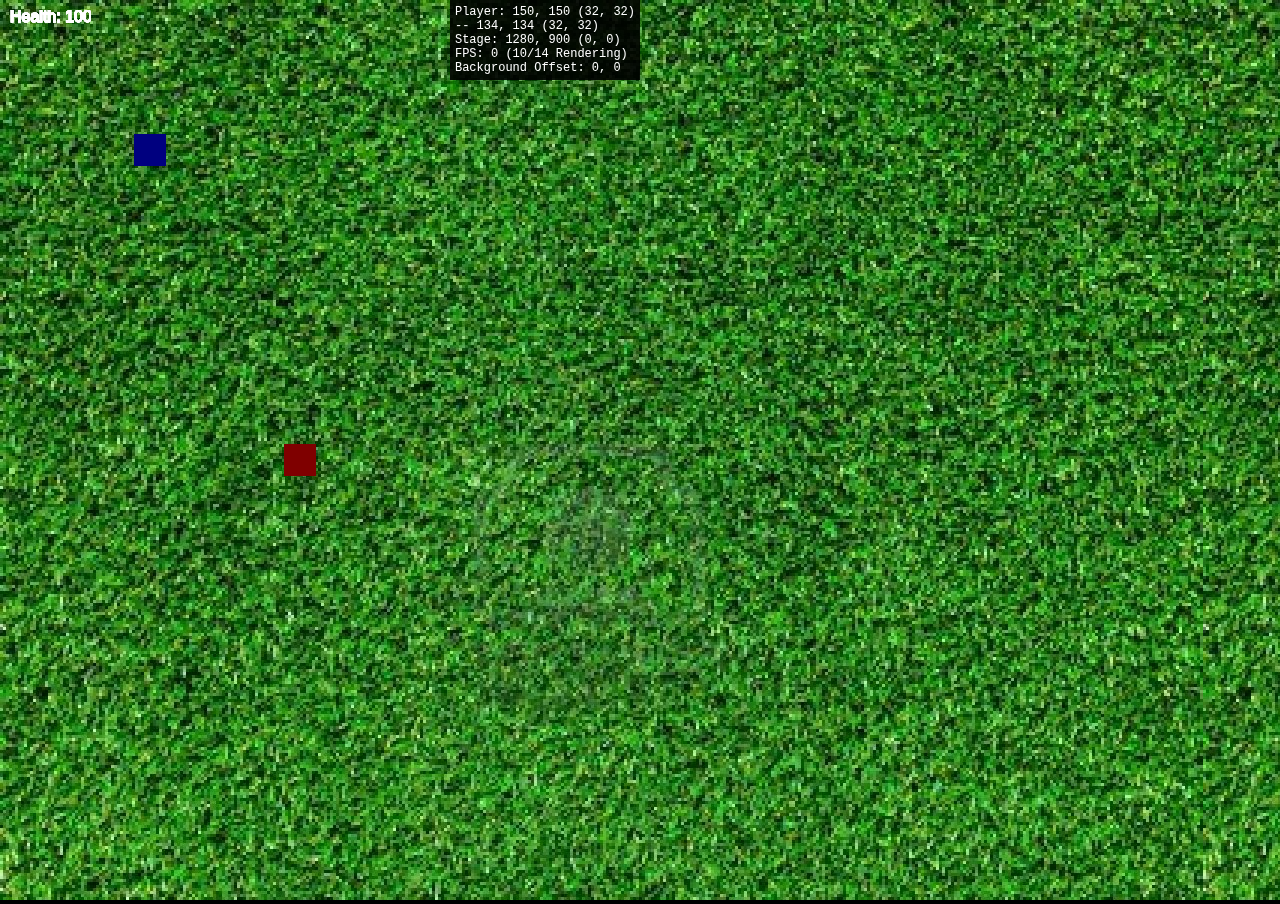
<file: demo1.html>
<!DOCTYPE html>
<html>
<head>
    <title>Canvengine</title>
    <style>
    * { margin: 0; padding: 0; position: relative; }
    html, body {
        width: 100%;
        height: 100%;
        background: #000;
        overflow: hidden;
    }
    canvas { background: #000; }
    #canvengine-debugger {
        position: absolute;
        top: 0px;
        right: 0px;
        background: rgba(0, 0, 0, .9);
        padding: 5px;
        font-family: Courier New;
        font-size: 12px;
        color: #fff;
    }
    #game {
        width: 640px;
        height: 480px;
        margin: 0 auto;
    }
    </style>
    <script src="lib/canvengine/Core.js"></script>
    <script src="lib/canvengine/Function.js"></script>
    <script src="lib/canvengine/Array.js"></script>
    <script src="lib/canvengine/BaseClass.js"></script>
    <script src="lib/canvengine/Events.js"></script>
    <script src="lib/canvengine/DisplayObject.js"></script>
    <script src="lib/canvengine/DisplayObjectContainer.js"></script>
    <script src="lib/canvengine/Sprite.js"></script>
    <script src="lib/canvengine/TextField.js"></script>
    <script src="lib/canvengine/Bullet.js"></script>
    <script src="lib/canvengine/Zombie.js"></script>
    <script src="lib/canvengine/Canvengine.js"></script>
</head>
<body>

<div id="game"></div>
<script src="src/demo/Demo1.js" async></script>

</body>
</html>
</file>
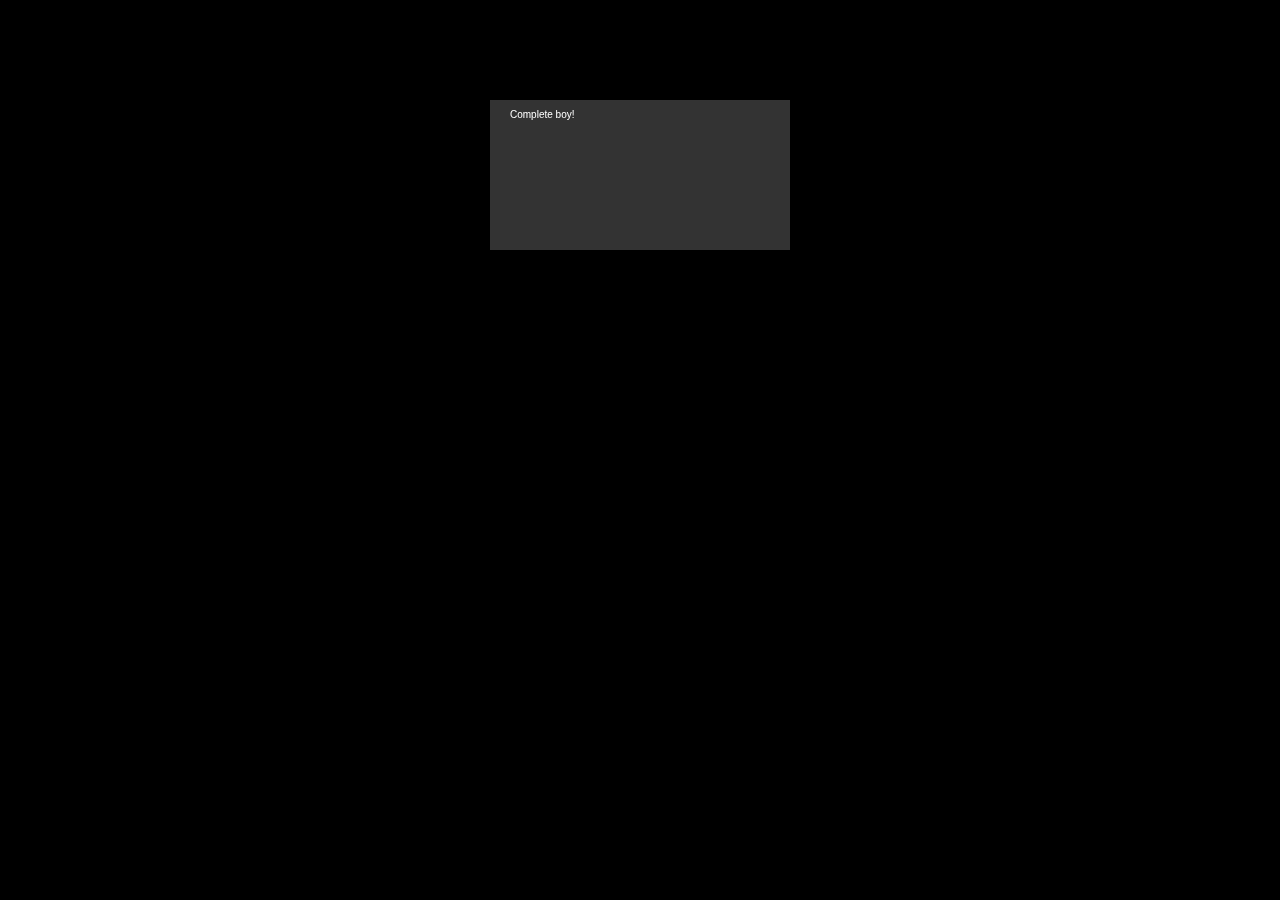
<file: index2.html>
<!DOCTYPE HTML>
<html>
<head>
	<!-- CSS -->
	<link rel="stylesheet" type="text/css" href="assets/css/main.css"/>
	<!-- createjs -->
	<script src="lib/easeljs-0.7.0.min.js"></script>
	<script src="lib/preloadjs-0.4.0.min.js"></script>
	<script src="lib/soundjs-0.5.0.min.js"></script>

	<!-- Custom stuff -->
    <script src="lib/canvengine/Core.js"></script>
    <script src="lib/canvengine/Function.js"></script>
    <script src="lib/canvengine/Array.js"></script>
    <script src="lib/canvengine/BaseClass.js"></script>

	<!-- Core -->
	<script src="src/game/Demo2.js"></script>
</head>
<body onload="">

	<!-- Main Container -->
	<div id="stage"></div>

	<script>
		init();
	</script>
	
</body>
</html>
</file>
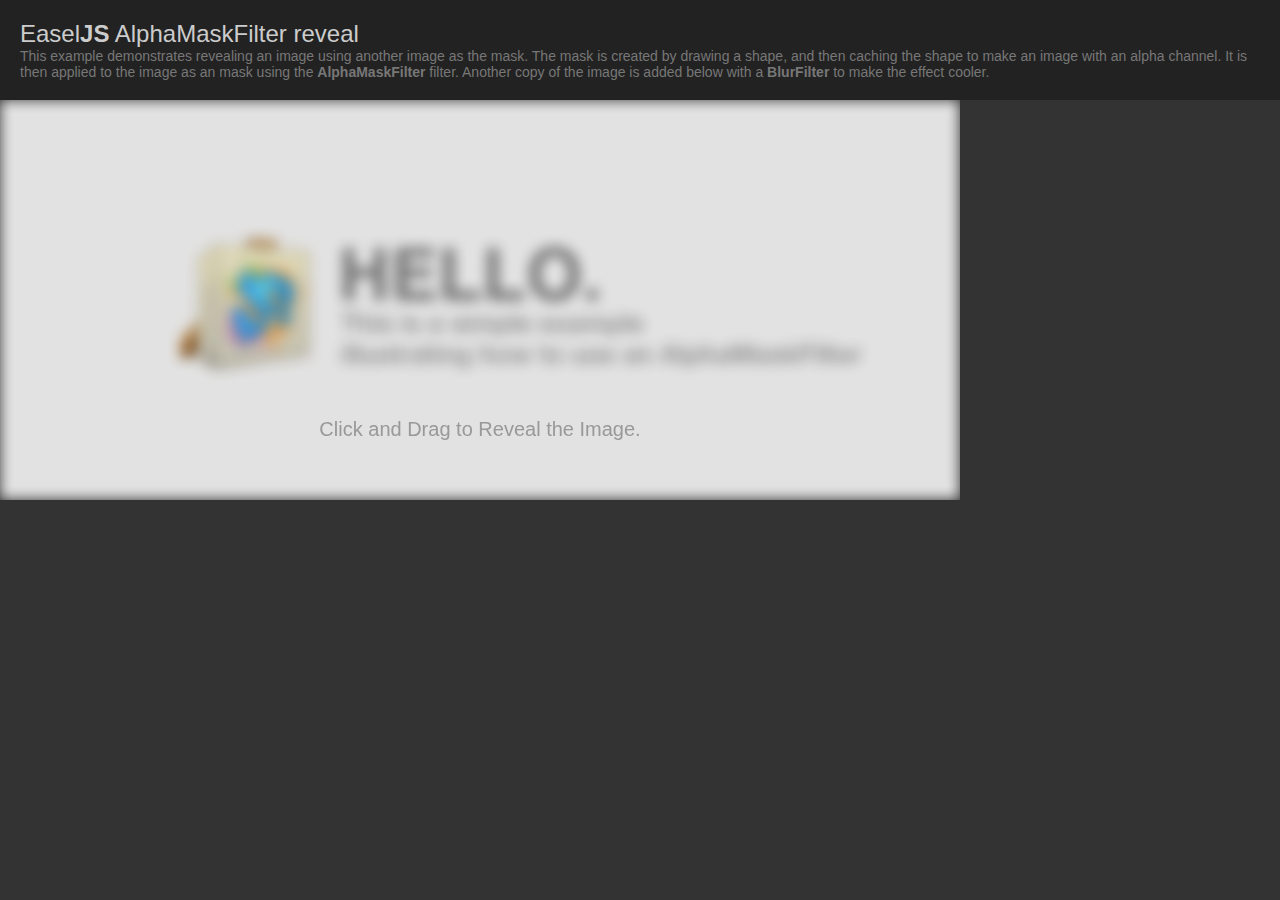
<file: examples/AlphaMaskReveal.html>
<!DOCTYPE html>
<html>
<head>
	<meta http-equiv="Content-Type" content="text/html; charset=UTF-8"/>
	<title>EaselJS: AlphaMaskFilter Reveal Demo</title>

	<link href="assets/demoStyles.css" rel="stylesheet" type="text/css"/>
	<style>
		BODY {
			-webkit-user-select: none; /* Chrome all / Safari all */
			-moz-user-select: none; /* Firefox all */
			-ms-user-select: none; /* IE 10+ */
			/* No support for these yet, use at own risk */
			-o-user-select: none;
			user-select: none;
		}
	</style>

	<!-- Note: All core EaselJS classes are listed here: -->
	<script type="text/javascript" src="../src/createjs/events/Event.js"></script>
	<script type="text/javascript" src="../src/createjs/events/EventDispatcher.js"></script>
	<script type="text/javascript" src="../src/createjs/utils/IndexOf.js"></script>
	<script type="text/javascript" src="../src/easeljs/utils/UID.js"></script>
	<script type="text/javascript" src="../src/easeljs/utils/Ticker.js"></script>
	<script type="text/javascript" src="../src/easeljs/geom/Matrix2D.js"></script>
	<script type="text/javascript" src="../src/easeljs/geom/Point.js"></script>
	<script type="text/javascript" src="../src/easeljs/geom/Rectangle.js"></script>
	<script type="text/javascript" src="../src/easeljs/display/Shadow.js"></script>
	<script type="text/javascript" src="../src/easeljs/display/SpriteSheet.js"></script>
	<script type="text/javascript" src="../src/easeljs/display/Graphics.js"></script>
	<script type="text/javascript" src="../src/easeljs/display/DisplayObject.js"></script>
	<script type="text/javascript" src="../src/easeljs/display/Container.js"></script>
	<script type="text/javascript" src="../src/easeljs/display/Stage.js"></script>
	<script type="text/javascript" src="../src/easeljs/display/Bitmap.js"></script>
	<script type="text/javascript" src="../src/easeljs/display/Sprite.js"></script>
	<script type="text/javascript" src="../src/easeljs/display/BitmapAnimation.js"></script>
	<script type="text/javascript" src="../src/easeljs/display/BitmapText.js"></script>
	<script type="text/javascript" src="../src/easeljs/display/Shape.js"></script>
	<script type="text/javascript" src="../src/easeljs/display/Text.js"></script>
	<script type="text/javascript" src="../src/easeljs/display/DOMElement.js"></script>
	<script type="text/javascript" src="../src/easeljs/events/MouseEvent.js"></script>
	<script type="text/javascript" src="../src/easeljs/filters/Filter.js"></script>
	<script type="text/javascript" src="../src/easeljs/ui/ButtonHelper.js"></script>
	<script type="text/javascript" src="../src/easeljs/ui/Touch.js"></script>
	<script type="text/javascript" src="../src/easeljs/utils/SpriteSheetUtils.js"></script>
	<script type="text/javascript" src="../src/easeljs/utils/SpriteSheetBuilder.js"></script>

	<script type="text/javascript" src="../src/easeljs/filters/BlurFilter.js"></script>
	<script type="text/javascript" src="../src/easeljs/filters/AlphaMaskFilter.js"></script>

	<!-- We also provide hosted minified versions of all CreateJS libraries.
	  http://code.createjs.com -->

	<script>

		var stage;
		var isDrawing;
		var drawingCanvas;
		var oldPt;
		var oldMidPt;
		var displayCanvas;
		var image;
		var bitmap;
		var maskFilter;
		var cursor;
		var text;
		var blur;

		function init() {
			if (window.top != window) {
				document.getElementById("header").style.display = "none";
			}

			document.getElementById("loader").className = "loader";

			image = new Image();
			image.onload = handleComplete;
			image.src = "assets/AlphaMaskImage.png";

			stage = new createjs.Stage("testCanvas");
			text = new createjs.Text("Loading...", "20px Arial", "#999999");
			text.set({x: stage.canvas.width / 2, y: stage.canvas.height - 80});
			text.textAlign = "center";
		}

		function handleComplete() {
			document.getElementById("loader").className = "";
			createjs.Touch.enable(stage);
			stage.enableMouseOver();

			stage.addEventListener("stagemousedown", handleMouseDown);
			stage.addEventListener("stagemouseup", handleMouseUp);
			stage.addEventListener("stagemousemove", handleMouseMove);
			drawingCanvas = new createjs.Shape();
			bitmap = new createjs.Bitmap(image);

			blur = new createjs.Bitmap(image);
			blur.filters = [new createjs.BlurFilter(15, 15, 2)];
			blur.cache(0, 0, 960, 400);
			blur.alpha = 0.9;

			text.text = "Click and Drag to Reveal the Image.";

			stage.addChild(blur, text, bitmap);
			updateCacheImage(false);

			cursor = new createjs.Shape(new createjs.Graphics().beginFill("#FFFFFF").drawCircle(0, 0, 20));
			cursor.cursor = "pointer";

			stage.addChild(cursor);
		}

		function handleMouseDown(event) {
			oldPt = new createjs.Point(stage.mouseX, stage.mouseY);
			oldMidPt = oldPt;
			isDrawing = true;
		}

		function handleMouseMove(event) {
			cursor.x = stage.mouseX;
			cursor.y = stage.mouseY;

			if (!isDrawing) {
				stage.update();
				return;
			}

			var midPoint = new createjs.Point(oldPt.x + stage.mouseX >> 1, oldPt.y + stage.mouseY >> 1);

			drawingCanvas.graphics.setStrokeStyle(40, "round", "round")
				.beginStroke("rgba(0,0,0,0.15)")
				.moveTo(midPoint.x, midPoint.y)
				.curveTo(oldPt.x, oldPt.y, oldMidPt.x, oldMidPt.y);

			oldPt.x = stage.mouseX;
			oldPt.y = stage.mouseY;

			oldMidPt.x = midPoint.x;
			oldMidPt.y = midPoint.y;

			updateCacheImage(true);

		}

		function handleMouseUp(event) {
			updateCacheImage(true);
			isDrawing = false;
		}

		function updateCacheImage(update) {
			if (update) {
				drawingCanvas.updateCache(0, 0, image.width, image.height);
			} else {
				drawingCanvas.cache(0, 0, image.width, image.height);
			}

			maskFilter = new createjs.AlphaMaskFilter(drawingCanvas.cacheCanvas);

			bitmap.filters = [maskFilter];
			if (update) {
				bitmap.updateCache(0, 0, image.width, image.height);
			} else {
				bitmap.cache(0, 0, image.width, image.height);
			}

			stage.update();
		}
	</script>

</head>

<body onload="init();">
<div id="loader"></div>
<header id="header" class="EaselJS">
	<h1><span class="text-product">Easel<strong>JS</strong></span> AlphaMaskFilter reveal</h1>

	<p>This example demonstrates revealing an image using another image as the mask. The mask is created by drawing a
		shape, and then caching the shape to make an image with an alpha channel. It is then applied to the image as
		an mask using the <strong>AlphaMaskFilter</strong> filter. Another copy of the image is added below with a
		<strong>BlurFilter</strong> to make the effect cooler.</p>
</header>

<canvas id="testCanvas" width="960" height="400"></canvas>
</body>
</html>
</file>
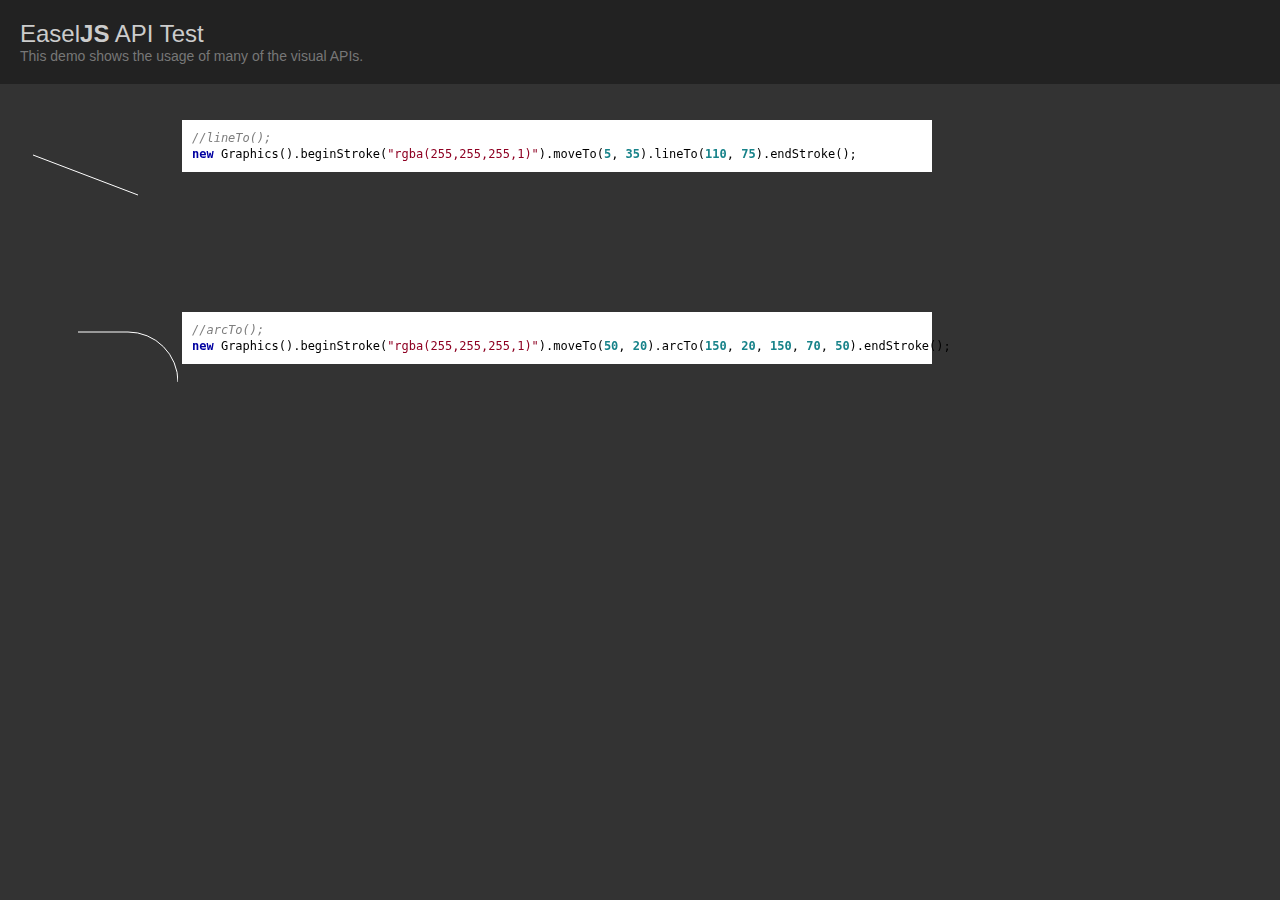
<file: examples/APITest.html>
<!DOCTYPE html>
<html>
<head>

<title>EaselJS: API Test</title>

<link href="assets/tricolore.css" rel="stylesheet" type="text/css"/>
<link href="assets/demoStyles.css" rel="stylesheet" type="text/css"/>
<script src="https://ajax.googleapis.com/ajax/libs/jquery/1.7.1/jquery.min.js"></script>
<script src="http://samaxesjs.googlecode.com/files/jquery.toc-1.1.4.min.js"></script>
<script src="assets/rainbow-custom.min.js"></script>

<script type="text/javascript" src="assets/StringUtils.js"></script>

<!-- Note: All core EaselJS classes are listed here: -->
<script type="text/javascript" src="../src/createjs/events/Event.js"></script>
<script type="text/javascript" src="../src/createjs/events/EventDispatcher.js"></script>
<script type="text/javascript" src="../src/createjs/utils/IndexOf.js"></script>
<script type="text/javascript" src="../src/easeljs/utils/UID.js"></script>
<script type="text/javascript" src="../src/easeljs/utils/Ticker.js"></script>
<script type="text/javascript" src="../src/easeljs/geom/Matrix2D.js"></script>
<script type="text/javascript" src="../src/easeljs/geom/Point.js"></script>
<script type="text/javascript" src="../src/easeljs/geom/Rectangle.js"></script>
<script type="text/javascript" src="../src/easeljs/display/Shadow.js"></script>
<script type="text/javascript" src="../src/easeljs/display/SpriteSheet.js"></script>
<script type="text/javascript" src="../src/easeljs/display/Graphics.js"></script>
<script type="text/javascript" src="../src/easeljs/display/DisplayObject.js"></script>
<script type="text/javascript" src="../src/easeljs/display/Container.js"></script>
<script type="text/javascript" src="../src/easeljs/display/Stage.js"></script>
<script type="text/javascript" src="../src/easeljs/display/Bitmap.js"></script>
<script type="text/javascript" src="../src/easeljs/display/Sprite.js"></script>
<script type="text/javascript" src="../src/easeljs/display/BitmapAnimation.js"></script>
<script type="text/javascript" src="../src/easeljs/display/BitmapText.js"></script>
<script type="text/javascript" src="../src/easeljs/display/Shape.js"></script>
<script type="text/javascript" src="../src/easeljs/display/Text.js"></script>
<script type="text/javascript" src="../src/easeljs/display/DOMElement.js"></script>
<script type="text/javascript" src="../src/easeljs/events/MouseEvent.js"></script>
<script type="text/javascript" src="../src/easeljs/filters/Filter.js"></script>
<script type="text/javascript" src="../src/easeljs/ui/ButtonHelper.js"></script>
<script type="text/javascript" src="../src/easeljs/ui/Touch.js"></script>
<script type="text/javascript" src="../src/easeljs/utils/SpriteSheetUtils.js"></script>
<script type="text/javascript" src="../src/easeljs/utils/SpriteSheetBuilder.js"></script>

<script type="text/javascript" src="../src/easeljs/filters/BlurFilter.js"></script>
<script type="text/javascript" src="../src/easeljs/filters/ColorFilter.js"></script>
<script type="text/javascript" src="../src/easeljs/filters/ColorMatrixFilter.js"></script>

<!-- We also provide hosted minified versions of all CreateJS libraries.
  http://code.createjs.com -->

<script type="text/javascript">

var canvas;
var img;
var demos;
var STROKE_COLOR = 'rgba(255,255,255,1)';
var FILL_COLOR = 'rgba(255,255,255,1)';

function init() {
    if (window.top != window) {
        document.getElementById("header").style.display = "none";
    }

    img = new Image();
    img.onload = layout;
    img.src = "./assets/daisy.png";

    canvasHolder = document.getElementsByClassName('canvasHolder')[0];

    var Graphics = createjs.Graphics;
    demos = [
        {label:'lineTo();', graphics:function () {
            return new Graphics().beginStroke(STROKE_COLOR).moveTo(5, 35).lineTo(110, 75).endStroke();
        }},
        {label:'arcTo();', graphics:function () {
            return new Graphics().beginStroke(STROKE_COLOR).moveTo(50, 20).arcTo(150, 20, 150, 70, 50).endStroke();
        }},
        {label:'quadraticCurveTo();', graphics:function () {
            return new Graphics().beginStroke(STROKE_COLOR).moveTo(0, 25).quadraticCurveTo(45, 50, 35, 25).endStroke();
        }},
        {label:'bezierCurveTo();', graphics:function () {
            return new Graphics().beginStroke(STROKE_COLOR).moveTo(5, 75).bezierCurveTo(45, 90, 75, 75, -25, -25).endStroke();
        }},
        {label:'beginLinearGradientStroke();', graphics:function () {
            return new Graphics().beginLinearGradientStroke([STROKE_COLOR, "rgba(50, 50, 50, 1)"], [0, .4], 0, 0, 70, 140).moveTo(5, 25).lineTo(110, 25).endStroke();
        }},
        {label:'drawRect();', graphics:function () {
            return new Graphics().beginFill(FILL_COLOR).rect(5, 5, 80, 80);
        }},
        {label:'drawRoundRect();', graphics:function () {
            return new Graphics().beginFill(FILL_COLOR).drawRoundRect(0, 0, 120, 120, 5);
        }},
        {label:'beginLinearGradientFill() with drawRoundRect();', graphics:function () {
            return new Graphics().beginLinearGradientFill([FILL_COLOR, "rgba(0,0,0,1)"], [0, 1], 0, 0, 0, 130).drawRoundRect(0, 0, 120, 120, 5);
        }},
        {label:'drawCircle();', graphics:function () {
            return new Graphics().beginFill(FILL_COLOR).drawCircle(40, 40, 40);
        }},
        {label:'beginRadialGradientFill() with drawCircle();', graphics:function () {
            return new Graphics().beginRadialGradientFill([FILL_COLOR, "rgba(0,0,0,1)"], [0, 1], 0, 0, 0, 0, 0, 60).drawCircle(40, 40, 40);
        }},
        {label:'drawEllipse();', graphics:function () {
            return new Graphics().beginFill(FILL_COLOR).drawEllipse(5, 5, 60, 120);
        }},
        {label:'Draw Hexagon using drawPolyStar();', graphics:function () {
            return new Graphics().beginFill(FILL_COLOR).drawPolyStar(60, 60, 60, 6, 0, 45);
        }},
        {label:'Draw a star using drawPolyStar();', graphics:function () {
            return new Graphics().beginFill(FILL_COLOR).drawPolyStar(80, 80, 70, 5, 0.6, -90);
        }},
        {label:'beginBitmapStroke() with drawRect();', graphics:function () {
            return new Graphics().setStrokeStyle(25).beginBitmapStroke(img).rect(5, 5, 100, 100);
        }},
        {label:'drawRoundRectComplex();', graphics:function () {
            return new Graphics().beginFill(FILL_COLOR).drawRoundRectComplex(5, 5, 70, 70, 5, 10, 15, 25);
        }},
        {label:'drawCircle(); with beginBitmapFill();', graphics:function () {
            return new Graphics().beginStroke(STROKE_COLOR).beginBitmapFill(img).drawCircle(30, 30, 30).endStroke();
        }},
        {label:'Text', code:textDemo },
        {label:'Sprite', code:spriteDemo },
        {label:'Blur Filter', code:blurFilter },
        {label:'Remove Red Color Filter', code:colorFilter },
        {label:'ColorMatrixFilter', code:colorMatrixFilter },
        {label:'Mouse Interaction ', code:mouseDemo},
        {label:'Mask', code:maskDemo }
    ];
}

function mouseDemo(stage) {
    //Click one of the shapes.
    var sprite = new createjs.Shape();
    sprite.graphics.beginFill(FILL_COLOR).drawCircle(30, 30, 20).moveTo(50, 50).drawRect(50, 50, 25, 25);
    sprite.addEventListener("click", function (event) {
        alert('Click!');
    });

    stage.addChild(sprite);
}

function maskDemo(stage) {
    var shape = new createjs.Shape();
    shape.graphics = new createjs.Graphics().beginStroke(STROKE_COLOR).beginBitmapFill(img).drawCircle(35, 25, 20).endStroke();
    var image = new createjs.Bitmap(img);
    image.mask = shape;

    stage.addChild(image);
}

function colorMatrixFilter(stage) {
    var greyScaleFilter = new createjs.ColorMatrixFilter([
        0.33, 0.33, 0.33, 0, 0, // red
        0.33, 0.33, 0.33, 0, 0, // green
        0.33, 0.33, 0.33, 0, 0, // blue
        0, 0, 0, 1, 0  // alpha
    ]);

    var image = new createjs.Bitmap(img);
    image.filters = [greyScaleFilter];
    image.cache(0, 0, img.width, img.height);
    stage.addChild(image);
}

function blurFilter(stage) {
    var blurFilter = new createjs.BlurFilter(5, 2, 2);
    var margins = blurFilter.getBounds();
    var image = new createjs.Bitmap(img);
    image.filters = [blurFilter];
    // filters are only displayed when the display object is cached
    // later, you can call updateCache() to update changes to your filters
    image.cache(margins.x, margins.y, img.width + margins.width, img.height + margins.height);
    image.x += image.x + image.width;
    stage.addChild(image);
}

function colorFilter(stage) {
    var removeRedFilter = new createjs.ColorFilter(0, 1, 1, 1);
    var image = new createjs.Bitmap(img);
    image.filters = [removeRedFilter];
    image.cache(0, 0, img.width, img.height);
    stage.addChild(image);
}

function textDemo(stage) {
    var txt = new createjs.Text("Hello CreateJS!", "15px Arial", "#FFF");
    txt.y = 45;
    stage.addChild(txt);
}

function spriteDemo(stage) {
    var ss = new createjs.SpriteSheet({ "animations":{
        "run":[0, 25],
        "jump":[26, 63]},
        "images":["assets/runningGrant.png"],
        "frames":{
            "regX":0,
            "regY":0,
            "height":292.5,
            "width":165.75,
            "count":64
        }
    });

    ss.getAnimation("run").speed = 2;
    ss.getAnimation("run").next = "jump";
    ss.getAnimation("jump").next = "run";

    var sprite = new createjs.Sprite(ss, "run");
    sprite.scaleY = sprite.scaleX = 0.4;

    createjs.Ticker.setFPS(60);
    createjs.Ticker.addEventListener("tick", stage);
    stage.addChild(sprite);
}

function layout() {
    while(demos.length) {
        var demo = demos.shift();

        var demoWrap = $('<table width="100%"><tr><td width="50" valign="top"></td><td valign="top"></td></tr></table>');
        var canvas = $('<canvas width="150" height="150" style="clear: left;" />');

        demoWrap.prepend($('<h2 style="visibility: collapse; width: 1px; height: 1px;" id="' + demos.length + '">' + demo.label + '</h1>'))

        var codeString;

        if (demo.graphics) {
            codeString = demo.graphics.toString();
            codeString = codeString.substring(codeString.indexOf('return ') + 7, codeString.lastIndexOf('}'));
        } else {
            codeString = demo.code.toString();
            codeString = codeString.substring(codeString.indexOf('{') + 1, codeString.lastIndexOf('}'));
        }

        codeString = codeString.split('STROKE_COLOR').join('"' + STROKE_COLOR + '"').split('FILL_COLOR').join('"' + FILL_COLOR + '"');
        codeString = codeString.trim();
        codeString = '//' + demo.label + '\n' + codeString;

        var code = $('<div style="width:750px">' +
                       '<pre>' +
                            '<code data-language="javascript">'+codeString+'</code>' +
                       '</pre>' +
                     '</div>');

        $(demoWrap.find('td')[0]).append(canvas);
        $(demoWrap.find('td')[1]).append(code);

        canvasHolder.appendChild(demoWrap.get(0));

        drawToCanvas(canvas, demo);
    }

    $('#toc').toc();
}

function drawToCanvas(canvas, data) {
    var stage = new createjs.Stage(canvas.get(0));

    if (data.graphics) {
        var shape = new createjs.Shape(data.graphics());
        stage.addChild(shape);
    } else {
        data.code(stage, canvas.get(0));
    }

    stage.update();
}

$(init);
</script>
</head>
<body>

<header id="header" class="EaselJS">
    <h1><span class="text-product">Easel<strong>JS</strong></span> API Test</h1>

    <p>This demo shows the usage of many of the visual APIs.</p>
</header>

<div style="width: 960px; height: 400px; overflow: scroll; position: relative;"
     id="wrap">
    <div id="toc"></div>

    <div class="canvasHolder"
         style=" padding-left:25px; float: left; height: 150px">
    </div>
</div>

</body>
</html>
</file>
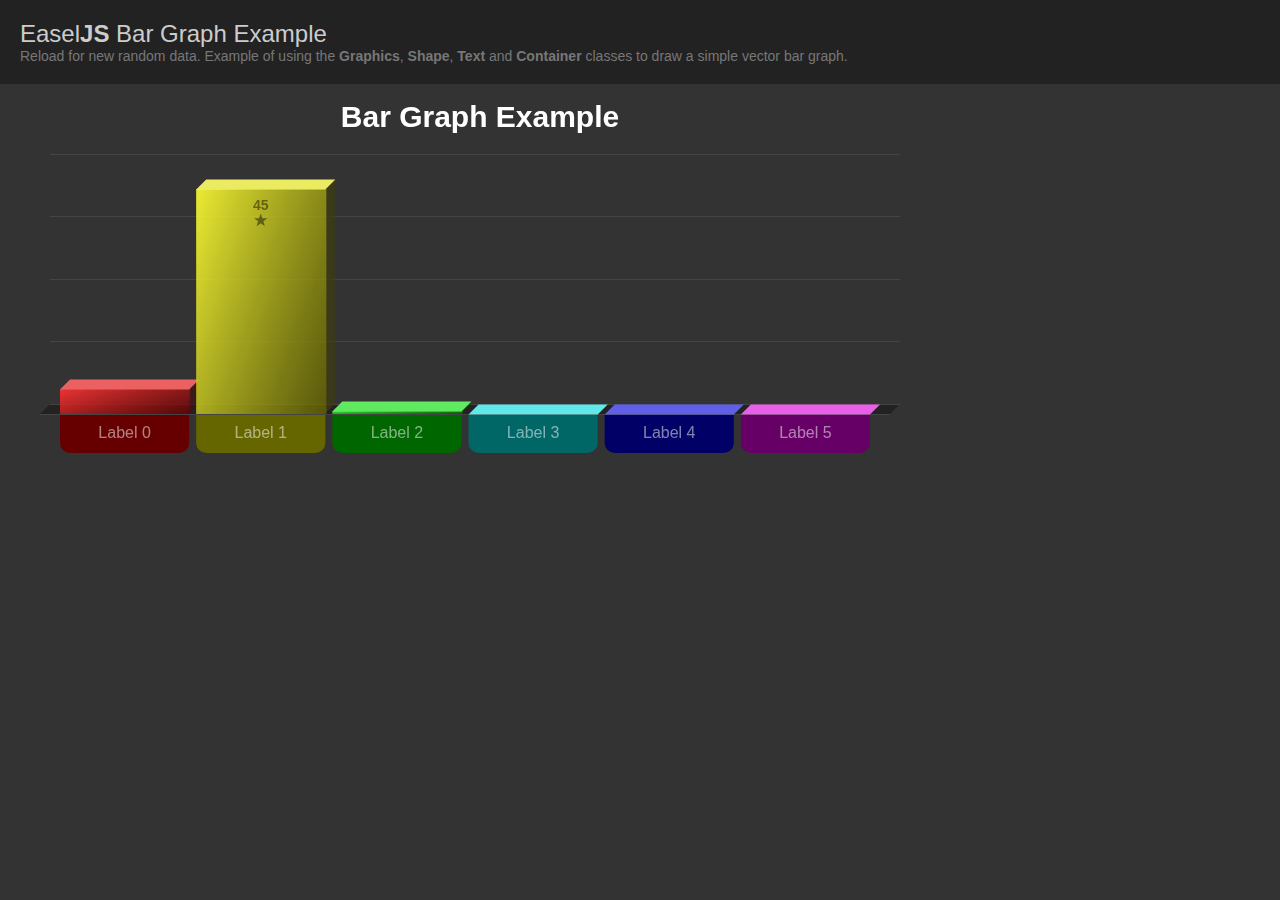
<file: examples/BarGraph.html>
<!DOCTYPE html>
<html>
<head>
	<meta http-equiv="Content-Type" content="text/html; charset=UTF-8" />
	<title>EaselJS Example: Drawing an animated vector bar graph.</title>

	<link href="assets/demoStyles.css" rel="stylesheet" type="text/css" />

	<!-- Note: All core EaselJS classes are listed here: -->
	<script type="text/javascript" src="../src/createjs/events/Event.js"></script>
	<script type="text/javascript" src="../src/createjs/events/EventDispatcher.js"></script>
	<script type="text/javascript" src="../src/createjs/utils/IndexOf.js"></script>
	<script type="text/javascript" src="../src/easeljs/utils/UID.js"></script>
	<script type="text/javascript" src="../src/easeljs/utils/Ticker.js"></script>
	<script type="text/javascript" src="../src/easeljs/geom/Matrix2D.js"></script>
	<script type="text/javascript" src="../src/easeljs/geom/Point.js"></script>
	<script type="text/javascript" src="../src/easeljs/geom/Rectangle.js"></script>
	<script type="text/javascript" src="../src/easeljs/display/Shadow.js"></script>
	<script type="text/javascript" src="../src/easeljs/display/SpriteSheet.js"></script>
	<script type="text/javascript" src="../src/easeljs/display/Graphics.js"></script>
	<script type="text/javascript" src="../src/easeljs/display/DisplayObject.js"></script>
	<script type="text/javascript" src="../src/easeljs/display/Container.js"></script>
	<script type="text/javascript" src="../src/easeljs/display/Stage.js"></script>
	<script type="text/javascript" src="../src/easeljs/display/Bitmap.js"></script>
	<script type="text/javascript" src="../src/easeljs/display/Sprite.js"></script>
	<script type="text/javascript" src="../src/easeljs/display/BitmapAnimation.js"></script>
	<script type="text/javascript" src="../src/easeljs/display/BitmapText.js"></script>
	<script type="text/javascript" src="../src/easeljs/display/Shape.js"></script>
	<script type="text/javascript" src="../src/easeljs/display/Text.js"></script>
	<script type="text/javascript" src="../src/easeljs/display/DOMElement.js"></script>
	<script type="text/javascript" src="../src/easeljs/events/MouseEvent.js"></script>
	<script type="text/javascript" src="../src/easeljs/filters/Filter.js"></script>
	<script type="text/javascript" src="../src/easeljs/ui/ButtonHelper.js"></script>
	<script type="text/javascript" src="../src/easeljs/ui/Touch.js"></script>
	<script type="text/javascript" src="../src/easeljs/utils/SpriteSheetUtils.js"></script>
	<script type="text/javascript" src="../src/easeljs/utils/SpriteSheetBuilder.js"></script>

	<!-- We also provide hosted minified versions of all CreateJS libraries.
	  http://code.createjs.com -->

	<script>
	var canvas;
	var stage;
	var barPadding = 7;
	var barHeight;
	var maxValue = 50;
	var count;
	var barValues = [];
	var bars = [];

	function init() {
		if (window.top != window) {
			document.getElementById("header").style.display = "none";
		}
		// create a new stage and point it at our canvas:
		canvas = document.getElementById("testCanvas");
		stage = new createjs.Stage(canvas);

		// generate some random data (between 4 and 10, the |0 floors (for positive numbers))
		var numBars = Math.random()*6+4|0;
		var max = 0;
		for (var i=0; i<numBars; i++) {
			var val = Math.random()*maxValue+1|0;
			if (val > max) { max = val; }
			barValues.push(val);
		}

		// calculate the bar width and height based on number of bars and width of canvas:
		var barWidth = (canvas.width-150-(numBars-1)*barPadding)/numBars;
		barHeight = canvas.height-150;

		// create a shape to draw the background into:
		var bg = new createjs.Shape();
		stage.addChild(bg);

		// draw the "shelf" at the bottom of the graph:
		// note how the drawing instructions can be chained together.
		bg.graphics.beginStroke("#444")
			.moveTo(40, canvas.height-69.5)
			.lineTo(canvas.width-70, canvas.height-69.5)
			.endStroke()
			.beginFill("#222")
			.moveTo(canvas.width-70, canvas.height-70)
			.lineTo(canvas.width-60, canvas.height-80)
			.lineTo(50, canvas.height-80)
			.lineTo(40, canvas.height-70)
			.closePath();

		// draw the horizontal lines in the background:
		for (i=0; i<9; i++) {
			bg.graphics.beginStroke(i%2 ? "#333" : "#444")
				.moveTo(50,(canvas.height-80-i/8*barHeight|0)+0.5)
				.lineTo(canvas.width-60,(canvas.height-80-i/8*barHeight|0)+0.5);
		}

		// add the graph title:
		label = new createjs.Text("Bar Graph Example", "bold 30px Arial", "#FFF");
		label.textAlign = "center";
		label.x = canvas.width/2;
		label.y = 20;
		stage.addChild(label);

		// draw the bars:
		for (i=0; i<numBars; i++) {
			// each bar is assembled in its own Container, to make them easier to work with:
			var bar = new createjs.Container();

			// this will determine the color of each bar, save as a property of the bar for use in drawBar:
			var hue = bar.hue = i/numBars*360;

			// draw the front panel of the bar, this will be scaled to the right size in drawBar:
			var front = new createjs.Shape();
			front.graphics.beginLinearGradientFill(
					[createjs.Graphics.getHSL(hue,100,60,0.9),
					createjs.Graphics.getHSL(hue,100,20,0.75)],
					[0,1],
					0,
					-100,
					barWidth,0).drawRect(0,-100,barWidth+1,
					100);

			// draw the top of the bar, this will be positioned vertically in drawBar:
			var top = new createjs.Shape();
			top.graphics.beginFill(createjs.Graphics.getHSL(hue,100,70,0.9))
				.moveTo(10,-10)
				.lineTo(10+barWidth,-10)
				.lineTo(barWidth,0)
				.lineTo(0,0)
				.closePath();

			// if this has the max value, we can draw the star into the top:
			if (barValues[i] == max) {
				top.graphics.beginFill("rgba(0,0,0,0.45)").drawPolyStar(barWidth/2, 31, 7, 5, 0.6, -90).closePath();
			}

			// prepare the side of the bar, this will be drawn dynamically in drawBar:
			var right = new createjs.Shape();
			right.x = barWidth-0.5;

			// create the label at the bottom of the bar:
			var label = new createjs.Text("Label "+i, "16px Arial", "#FFF");
			label.textAlign = "center";
			label.x = barWidth/2;
			label.maxWidth = barWidth;
			label.y = 12;
			label.alpha = 0.5;

			// draw the tab that is placed under the label:
			var tab = new createjs.Shape();
			tab.graphics.beginFill(createjs.Graphics.getHSL(hue,100,20))
				.drawRoundRectComplex(0,1,barWidth,38,0,0,10,10);

			// create the value label that will be populated and positioned by drawBar:
			var value = new createjs.Text("foo","bold 14px Arial","#000");
			value.textAlign = "center";
			value.x = barWidth/2;
			value.alpha = 0.45;

			// add all of the elements to the bar Container:
			bar.addChild(right,front,top,value,tab,label);

			// position the bar, and add it to the stage:
			bar.x = i*(barWidth+barPadding)+60;
			bar.y = canvas.height-70;

			stage.addChild(bar);
			bars.push(bar);

			// draw the bar with an initial value of 0:
			drawBar(bar, 0);
		}

		// set up the count for animation based on the number of bars:
		count = numBars*10;

		// start the tick and point it at the window so we can do some work before updating the stage:
		createjs.Ticker.useRAF = true;
		// if we use requestAnimationFrame, we should use a framerate that is a factor of 60:
		createjs.Ticker.setFPS(30);
		createjs.Ticker.addEventListener("tick", tick);
	}

	function tick(event) {
		// if we are on the last frame of animation then remove the tick listener:
		if (--count == 1){ createjs.Ticker.removeEventListener("tick", tick); }

		// animate the bars in one at a time:
		var c = bars.length*10-count;
		var index = c/10|0;
		var bar = bars[index];
		drawBar(bar, (c%10+1)/10*barValues[index]);

		// update the stage:
		stage.update(event);
	}

	function drawBar(bar, value) {
		// calculate bar height:
		var h = value/maxValue*barHeight;

		// update the value label:
		var val = bar.getChildAt(3);
		val.text = value|0;
		val.visible = (h>28);
		val.y = -h+10;

		// scale the front panel, and position the top:
		bar.getChildAt(1).scaleY = h/100;
		bar.getChildAt(2).y = -h+0.5; // the 0.5 eliminates gaps from numerical precision issues.

		// redraw the side bar (we can't just scale it because of the angles):
		var right = bar.getChildAt(0);
		right.graphics.clear()
			.beginFill(createjs.Graphics.getHSL(bar.hue,60,15,0.7))
			.moveTo(0,0)
			.lineTo(0,-h)
			.lineTo(10,-h-10)
			.lineTo(10,-10)
			.closePath();
	}


	</script>
</head>
	
<body onload="init();">
	<header id="header" class="EaselJS">
	    <h1><span class="text-product">Easel<strong>JS</strong></span> Bar Graph Example</h1>
	    <p>Reload for new random data. Example of using the <strong>Graphics</strong>, <strong>Shape</strong>, <strong>Text</strong> and <strong>Container</strong> classes to draw a simple vector bar graph.
	    </p>
	</header>

    <div class="canvasHolder">
		<canvas id="testCanvas" width="960" height="400"></canvas>
	</div>

</body>
</html>
</file>
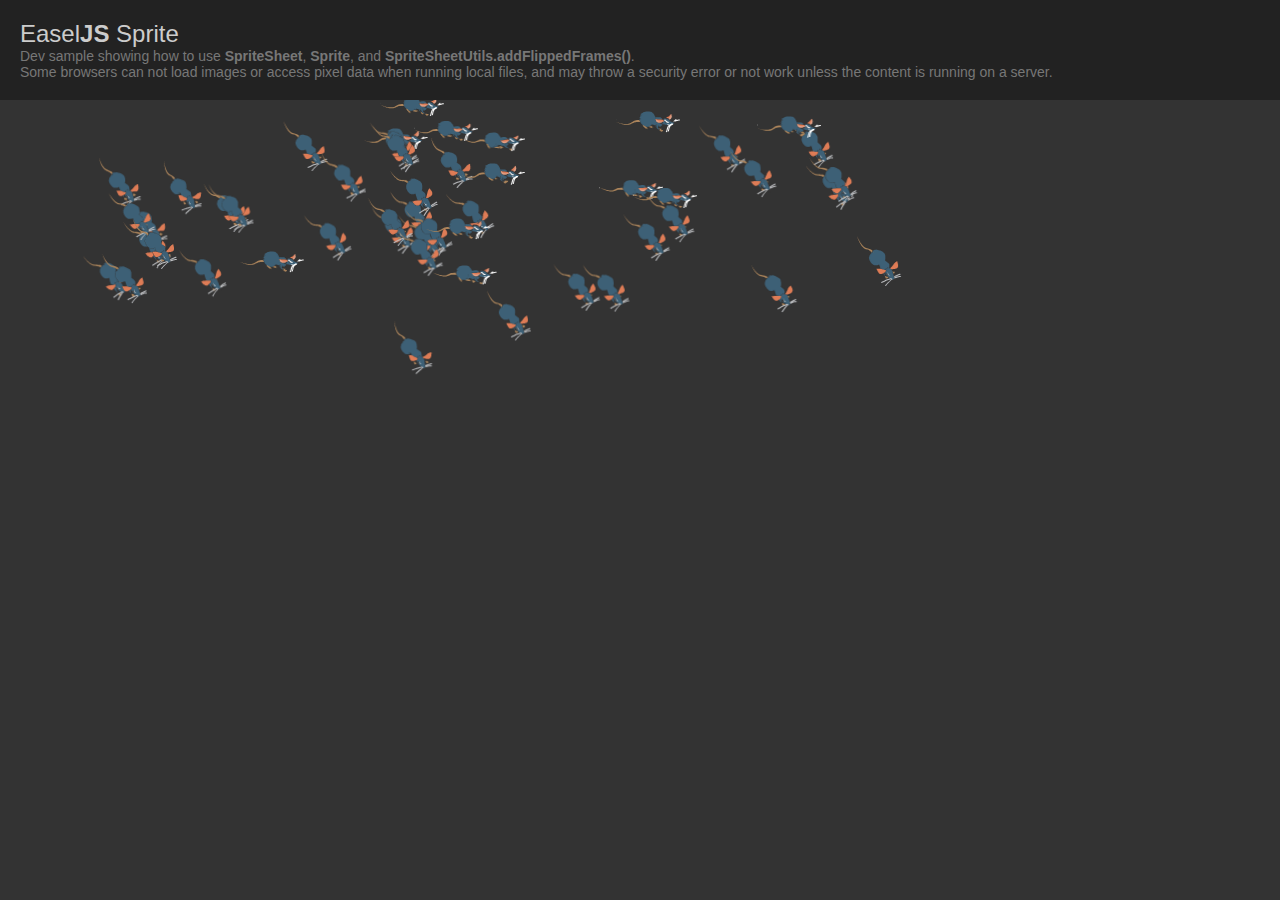
<file: examples/BitmapAnimation.html>
<!DOCTYPE html PUBLIC "-//W3C//DTD XHTML 1.0 Transitional//EN" "http://www.w3.org/TR/xhtml1/DTD/xhtml1-transitional.dtd">
<html xmlns="http://www.w3.org/1999/xhtml">
<head>
	<meta http-equiv="Content-Type" content="text/html; charset=UTF-8"/>
	<title>EaselJS Example: Animation sequences & sprite sheets</title>

	<link href="assets/demoStyles.css" rel="stylesheet" type="text/css"/>

	<!-- Note: All core EaselJS classes are listed here: -->
	<script type="text/javascript" src="../src/createjs/events/Event.js"></script>
	<script type="text/javascript" src="../src/createjs/events/EventDispatcher.js"></script>
	<script type="text/javascript" src="../src/createjs/utils/IndexOf.js"></script>
	<script type="text/javascript" src="../src/easeljs/utils/UID.js"></script>
	<script type="text/javascript" src="../src/easeljs/utils/Ticker.js"></script>
	<script type="text/javascript" src="../src/easeljs/geom/Matrix2D.js"></script>
	<script type="text/javascript" src="../src/easeljs/geom/Point.js"></script>
	<script type="text/javascript" src="../src/easeljs/geom/Rectangle.js"></script>
	<script type="text/javascript" src="../src/easeljs/display/Shadow.js"></script>
	<script type="text/javascript" src="../src/easeljs/display/SpriteSheet.js"></script>
	<script type="text/javascript" src="../src/easeljs/display/Graphics.js"></script>
	<script type="text/javascript" src="../src/easeljs/display/DisplayObject.js"></script>
	<script type="text/javascript" src="../src/easeljs/display/Container.js"></script>
	<script type="text/javascript" src="../src/easeljs/display/Stage.js"></script>
	<script type="text/javascript" src="../src/easeljs/display/Bitmap.js"></script>
	<script type="text/javascript" src="../src/easeljs/display/Sprite.js"></script>
	<script type="text/javascript" src="../src/easeljs/display/BitmapAnimation.js"></script>
	<script type="text/javascript" src="../src/easeljs/display/BitmapText.js"></script>
	<script type="text/javascript" src="../src/easeljs/display/Shape.js"></script>
	<script type="text/javascript" src="../src/easeljs/display/Text.js"></script>
	<script type="text/javascript" src="../src/easeljs/display/DOMElement.js"></script>
	<script type="text/javascript" src="../src/easeljs/events/MouseEvent.js"></script>
	<script type="text/javascript" src="../src/easeljs/filters/Filter.js"></script>
	<script type="text/javascript" src="../src/easeljs/ui/ButtonHelper.js"></script>
	<script type="text/javascript" src="../src/easeljs/ui/Touch.js"></script>
	<script type="text/javascript" src="../src/easeljs/utils/SpriteSheetUtils.js"></script>
	<script type="text/javascript" src="../src/easeljs/utils/SpriteSheetBuilder.js"></script>

	<!-- We also provide hosted minified versions of all CreateJS libraries.
	   http://code.createjs.com -->

	<script>
		var canvas;
		var stage;

		var img = new Image();
		var spriteList;

		function init() {
			//find canvas and load images, wait for last image to load
			canvas = document.getElementById("testCanvas");

			// create a new stage and point it at our canvas:
			stage = new createjs.Stage(canvas);

			img = new Image();
			img.src = "assets/testSeq.png";
			img.onload = handleImageLoad;
		}

		function handleImageLoad(event) {
			// grab canvas width and height for later calculations:
			var w = canvas.width;
			var h = canvas.height;

			// create spritesheet and assign the associated data.
			var spriteSheet = new createjs.SpriteSheet({
														   images: [img],
														   frames: {width: 64, height: 68, regX: 32, regY: 34},
														   animations: {
															   walkUpRt: [0, 19, "walkRt"],
															   walkDnRt: [20, 39, "walkUpRt"],
															   walkRt: [41, 59, "walkDnRt"]
														   }
													   });

			// to save file size, the loaded sprite sheet only includes right facing animations
			// we could flip the display objects with scaleX=-1, but this is expensive in some browsers
			// instead, we append flipped versions of the frames to our sprite sheet
			// this adds only horizontally flipped frames:
			createjs.SpriteSheetUtils.addFlippedFrames(spriteSheet, true, false, false);

			// we could rewire the "next" sequences to make them work like so:
			// but instead we will use code in the angleChange function.
			/*
			 spriteSheet.getAnimation("walkDnRt").next = "walkDnRt_h";
			 spriteSheet.getAnimation("walkDnRt_h").next = "walkRt_h";
			 spriteSheet.getAnimation("walkRt_h").next = "walkUpRt_h";
			 spriteSheet.getAnimation("walkUpRt_h").next = "walkUpRt";
			 */

			// create a Sprite instance to display and play back the sprite sheet:
			var sprite = new createjs.Sprite(spriteSheet);

			// start playing the first sequence:
			sprite.gotoAndPlay("walkRt");		//animate

			// create a bunch of rats based on the first one, and place them on stage, and in our collection.
			var l = 50;
			spriteList = [];
			for (var i = 0; i < l; i++) {
				sprite.name = "rat" + i;
				sprite.speed = Math.random() * 6 + 2;
				sprite.direction = 90;
				sprite.vX = sprite.speed;
				sprite.vY = 0;
				sprite.x = Math.random() * (w - 220) + 60 | 0;
				sprite.y = Math.random() * (h - 220) + 0 | 0;

				// have each rat start on a random frame in the "walkRt" animation:
				sprite.currentAnimationFrame = Math.random() * spriteSheet.getNumFrames("walkRt");
				stage.addChild(sprite);
				spriteList.push(sprite);

				// the callback is called each time a sequence completes:
				sprite.addEventListener("animationend", angleChange);

				// rather than creating a brand new instance each time, and setting every property, we
				// can just clone the current one and overwrite the properties we want to change:
				if (i < l - 1) { sprite = sprite.clone(); }
			}

			// we want to do some work before we update the canvas,
			// otherwise we could use createjs.Ticker.addEventListener("tick", stage);
			createjs.Ticker.addEventListener("tick", tick);
		}

		//called if there is an error loading the image (usually due to a 404)
		function handleImageError(e) {
			//console.log("Error Loading Image : " + e.target.src);
		}

		function tick(event) {
			// move all the rats according to their vX/vY properties:
			var l = spriteList.length;
			for (var i = 0; i < l; i++) {
				var sprite = spriteList[i];
				sprite.x += sprite.vX;
				sprite.y += sprite.vY;
			}

			// update the stage:
			stage.update(event);
		}

		function angleChange(evt) {
			var sprite = evt.target;
			//after each sequence ends update the rat's heading and adjust velocities to match
			sprite.direction -= 60;
			var angle = sprite.direction * (Math.PI / 180);
			sprite.vX = Math.sin(angle) * sprite.speed;
			sprite.vY = Math.cos(angle) * sprite.speed;
			var nextMap = {walkRt: "walkDnRt", walkDnRt: "walkDnRt_h", walkDnRt_h: "walkRt_h", walkRt_h: "walkUpRt_h", walkUpRt_h: "walkUpRt", walkUpRt: "walkRt"};
			sprite.gotoAndPlay(nextMap[evt.name]);
		}
	</script>
</head>

<body onload="init();">

<header id="header" class="EaselJS">
	<h1><span class="text-product">Easel<strong>JS</strong></span> Sprite</h1>

	<p>Dev sample showing how to use <strong>SpriteSheet</strong>, <strong>Sprite</strong>,
		and <strong>SpriteSheetUtils.addFlippedFrames()</strong>.</p>

	<p>Some browsers can not load images or access pixel data when running local files, and may throw a security error
		or not
		work unless the content is running on a server.</p>
</header>

<div class="canvasHolder">
	<canvas id="testCanvas" width="960" height="400"></canvas>
</div>
</body>
</html>
</file>
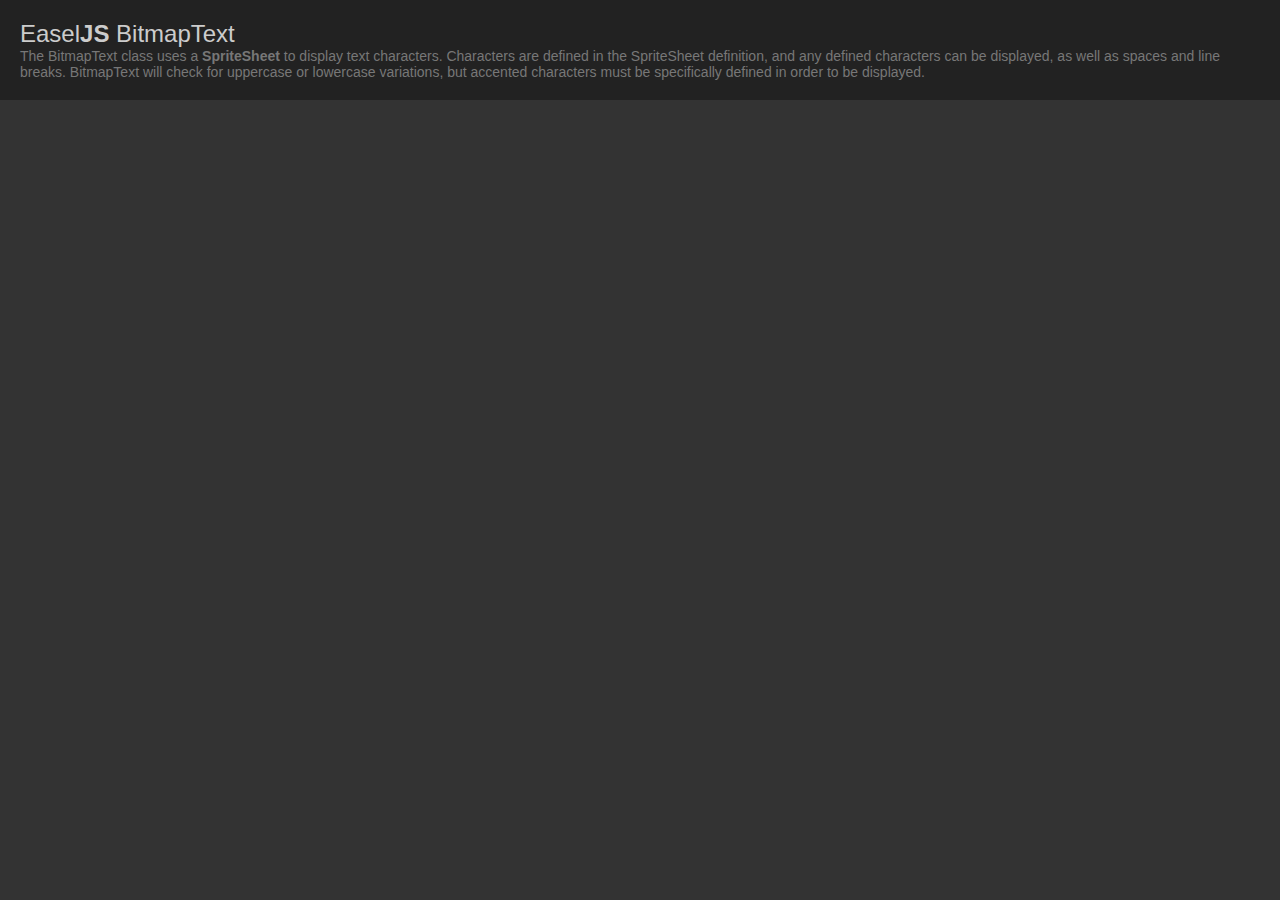
<file: examples/BitmapText.html>
<!DOCTYPE html>
<html>
<head>
	<title>EaselJS Example: Bitmap Text</title>

	<link href="assets/demoStyles.css" rel="stylesheet" type="text/css"/>

	<!-- Note: All core EaselJS classes are listed here: -->
	<script type="text/javascript" src="../src/createjs/events/Event.js"></script>
	<script type="text/javascript" src="../src/createjs/events/EventDispatcher.js"></script>
	<script type="text/javascript" src="../src/createjs/utils/IndexOf.js"></script>
	<script type="text/javascript" src="../src/easeljs/utils/UID.js"></script>
	<script type="text/javascript" src="../src/easeljs/utils/Ticker.js"></script>
	<script type="text/javascript" src="../src/easeljs/geom/Matrix2D.js"></script>
	<script type="text/javascript" src="../src/easeljs/geom/Point.js"></script>
	<script type="text/javascript" src="../src/easeljs/geom/Rectangle.js"></script>
	<script type="text/javascript" src="../src/easeljs/display/Shadow.js"></script>
	<script type="text/javascript" src="../src/easeljs/display/SpriteSheet.js"></script>
	<script type="text/javascript" src="../src/easeljs/display/Graphics.js"></script>
	<script type="text/javascript" src="../src/easeljs/display/DisplayObject.js"></script>
	<script type="text/javascript" src="../src/easeljs/display/Container.js"></script>
	<script type="text/javascript" src="../src/easeljs/display/Stage.js"></script>
	<script type="text/javascript" src="../src/easeljs/display/Bitmap.js"></script>
	<script type="text/javascript" src="../src/easeljs/display/Sprite.js"></script>
	<script type="text/javascript" src="../src/easeljs/display/BitmapAnimation.js"></script>
	<script type="text/javascript" src="../src/easeljs/display/BitmapText.js"></script>
	<script type="text/javascript" src="../src/easeljs/display/Shape.js"></script>
	<script type="text/javascript" src="../src/easeljs/display/Text.js"></script>
	<script type="text/javascript" src="../src/easeljs/display/DOMElement.js"></script>
	<script type="text/javascript" src="../src/easeljs/events/MouseEvent.js"></script>
	<script type="text/javascript" src="../src/easeljs/filters/Filter.js"></script>
	<script type="text/javascript" src="../src/easeljs/ui/ButtonHelper.js"></script>
	<script type="text/javascript" src="../src/easeljs/ui/Touch.js"></script>
	<script type="text/javascript" src="../src/easeljs/utils/SpriteSheetUtils.js"></script>
	<script type="text/javascript" src="../src/easeljs/utils/SpriteSheetBuilder.js"></script>

	<!-- We also provide hosted minified versions of all CreateJS libraries.
	  http://code.createjs.com -->

	<script>
		var stage, text;
		function init() {
			stage = new createjs.Stage("testCanvas");

			var img = new Image();
			img.src = "assets/BitmapFont.png";
			img.onload = function() {
				stage.update();
			};

			// Embedded SpriteSheet data.
			var data = {
				"animations":{
					"V":{"frames":[21]},
					"A":{"frames":[0]},
					",":{"frames":[26]},
					"W":{"frames":[22]},
					"B":{"frames":[1]},
					"X":{"frames":[23]},
					"C":{"frames":[2]},
					".":{"frames":[29]},
					"Y":{"frames":[24]},
					"D":{"frames":[3]},
					"Z":{"frames":[25]},
					"E":{"frames":[4]},
					"F":{"frames":[5]},
					"G":{"frames":[6]},
					"H":{"frames":[7]},
					"I":{"frames":[8]},
					"J":{"frames":[9]},
					"K":{"frames":[10]},
					"!":{"frames":[27]},
					"L":{"frames":[11]},
					"M":{"frames":[12]},
					"N":{"frames":[13]},
					"O":{"frames":[14]},
					"P":{"frames":[15]},
					"Q":{"frames":[16]},
					"R":{"frames":[17]},
					"S":{"frames":[18]},
					"T":{"frames":[19]},
					"?":{"frames":[28]},
					"U":{"frames":[20]}
				},
				"images":["assets/BitmapFont.png"],
				"frames":[
					[155, 2, 25, 41, 0, -10, -3],
					[72, 2, 28, 43, 0, -8, -1],
					[599, 2, 28, 38, 0, -8, -4],
					[41, 2, 27, 44, 0, -8, -1],
					[728, 2, 32, 38, 0, -6, -4],
					[184, 2, 35, 41, 0, -4, -2],
					[409, 2, 30, 39, 0, -7, -3],
					[443, 2, 29, 39, 0, -7, -3],
					[901, 2, 13, 35, 0, -8, -5],
					[698, 2, 26, 38, 0, -9, -4],
					[666, 2, 28, 38, 0, -8, -4],
					[764, 2, 23, 38, 0, -10, -4],
					[828, 2, 37, 36, 0, -3, -5],
					[567, 2, 28, 38, 0, -8, -4],
					[519, 2, 44, 38, 0, 1, -4],
					[869, 2, 28, 36, 0, -8, -5],
					[476, 2, 39, 38, 0, -2, -4],
					[371, 2, 34, 39, 0, -5, -3],
					[631, 2, 31, 38, 0, -6, -4],
					[289, 2, 39, 40, 0, -2, -3],
					[918, 2, 31, 32, 0, -6, -7],
					[791, 2, 33, 37, 0, -5, -4],
					[2, 2, 35, 46, 0, -4, 1],
					[253, 2, 32, 40, 0, -6, -3],
					[104, 2, 32, 43, 0, -6, -1],
					[332, 2, 35, 39, 0, -5, -4],
					[953, 2, 9, 16, 0, -17, -29],
					[140, 2, 11, 41, 0, -16, -1],
					[223, 2, 26, 41, 0, -7, -1],
					[966, 2, 9, 10, 0, -17, -31]
				]
			};
			var ss = new createjs.SpriteSheet(data);

			text = new createjs.BitmapText("Hello World,\nWhat's Happening?", ss);

			// Center the text
			var bounds = text.getBounds();
			text.x = stage.canvas.width - bounds.width >> 1;
			text.y = stage.canvas.height - bounds.height >> 1;

			stage.addChild(text);
			stage.update();
		}

	</script>
</head>
<body onload="init()">
<div id="loader"></div>
<header id="header" class="EaselJS">
	<h1><span class="text-product">Easel<strong>JS</strong></span> BitmapText</h1>

	<p>
		The BitmapText class uses a <strong>SpriteSheet</strong> to display text characters. Characters are defined in
		the SpriteSheet definition, and any defined characters can be displayed, as well as spaces and line breaks.
		BitmapText will check for uppercase or lowercase variations, but accented characters must be specifically
		defined in order to be displayed.
	</p>
</header>

<canvas id="testCanvas" width="960" height="400"></canvas>
</body>
</html>
</file>
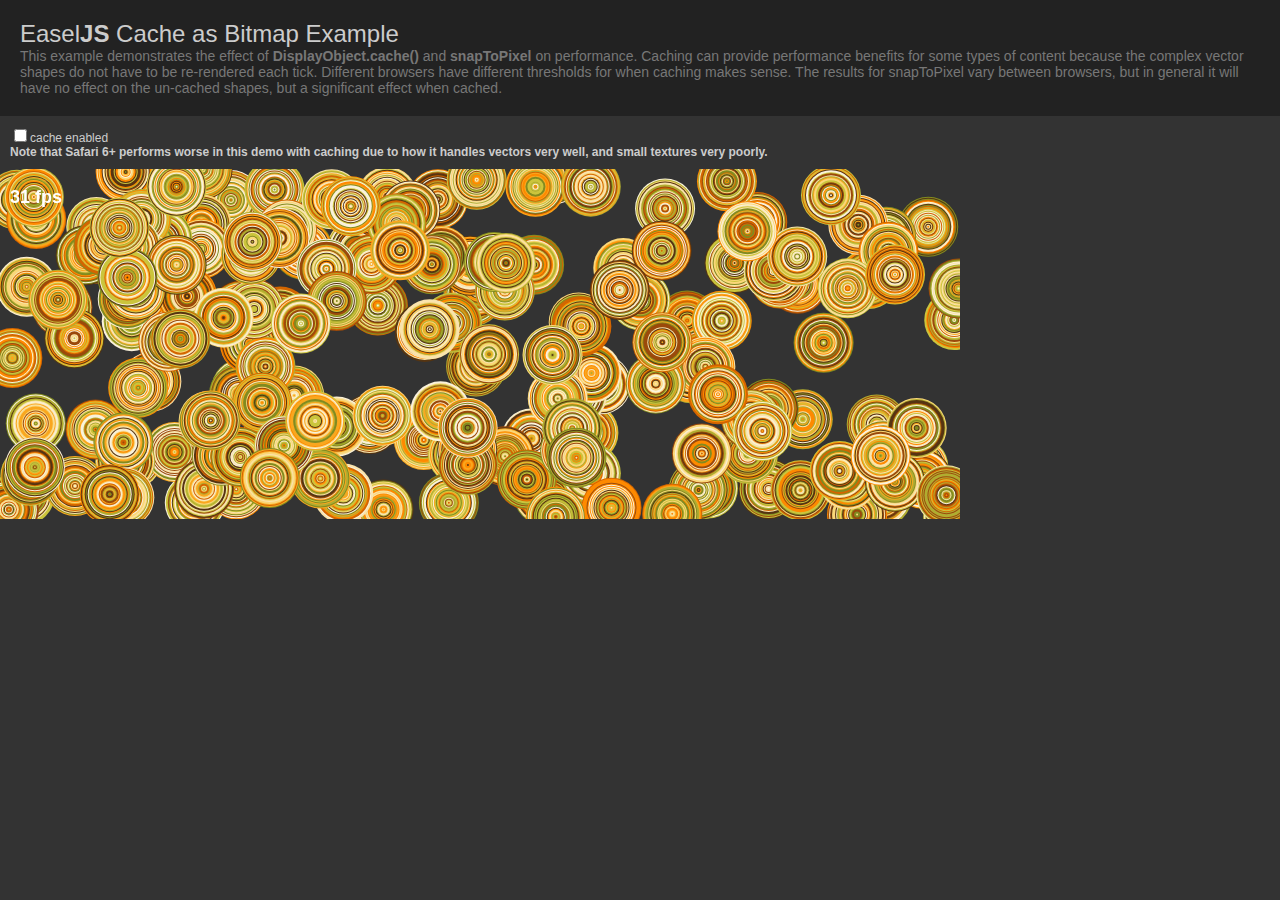
<file: examples/Cache.html>
<!DOCTYPE html>
<html>
<head>
    <meta http-equiv="Content-Type" content="text/html; charset=UTF-8"/>
    <title>EaselJS Example: Using cache and snapToPixel</title>

    <link href="assets/demoStyles.css" rel="stylesheet" type="text/css"/>

	<!-- Note: All core EaselJS classes are listed here: -->
	<script type="text/javascript" src="../src/createjs/events/Event.js"></script>
	<script type="text/javascript" src="../src/createjs/events/EventDispatcher.js"></script>
	<script type="text/javascript" src="../src/createjs/utils/IndexOf.js"></script>
	<script type="text/javascript" src="../src/easeljs/utils/UID.js"></script>
	<script type="text/javascript" src="../src/easeljs/utils/Ticker.js"></script>
	<script type="text/javascript" src="../src/easeljs/geom/Matrix2D.js"></script>
	<script type="text/javascript" src="../src/easeljs/geom/Point.js"></script>
	<script type="text/javascript" src="../src/easeljs/geom/Rectangle.js"></script>
	<script type="text/javascript" src="../src/easeljs/display/Shadow.js"></script>
	<script type="text/javascript" src="../src/easeljs/display/SpriteSheet.js"></script>
	<script type="text/javascript" src="../src/easeljs/display/Graphics.js"></script>
	<script type="text/javascript" src="../src/easeljs/display/DisplayObject.js"></script>
	<script type="text/javascript" src="../src/easeljs/display/Container.js"></script>
	<script type="text/javascript" src="../src/easeljs/display/Stage.js"></script>
	<script type="text/javascript" src="../src/easeljs/display/Bitmap.js"></script>
	<script type="text/javascript" src="../src/easeljs/display/Sprite.js"></script>
	<script type="text/javascript" src="../src/easeljs/display/BitmapAnimation.js"></script>
	<script type="text/javascript" src="../src/easeljs/display/BitmapText.js"></script>
	<script type="text/javascript" src="../src/easeljs/display/Shape.js"></script>
	<script type="text/javascript" src="../src/easeljs/display/Text.js"></script>
	<script type="text/javascript" src="../src/easeljs/display/DOMElement.js"></script>
	<script type="text/javascript" src="../src/easeljs/events/MouseEvent.js"></script>
	<script type="text/javascript" src="../src/easeljs/filters/Filter.js"></script>
	<script type="text/javascript" src="../src/easeljs/ui/ButtonHelper.js"></script>
	<script type="text/javascript" src="../src/easeljs/ui/Touch.js"></script>
	<script type="text/javascript" src="../src/easeljs/utils/SpriteSheetUtils.js"></script>
	<script type="text/javascript" src="../src/easeljs/utils/SpriteSheetBuilder.js"></script>

    <!-- We also provide hosted minified versions of all CreateJS libraries.
      http://code.createjs.com -->

    <script>
        var canvas;
        var stage;
        var shape;
        var circleRadius = 30;
        var rings = 30;

        function init() {
            if (window.top != window) {
                document.getElementById("header").style.display = "none";
            }

            // create a new stage and point it at our canvas:
            canvas = document.getElementById("testCanvas");
            stage = new createjs.Stage(canvas);

            // create a large number of slightly complex vector shapes, and give them random positions and velocities:

            var colors = ["#828b20", "#b0ac31", "#cbc53d", "#fad779", "#f9e4ad", "#faf2db", "#563512", "#9b4a0b", "#d36600", "#fe8a00", "#f9a71f"];

            for(var i = 0; i < 200; i++) {
                shape = new createjs.Shape();
                for(var j = rings; j > 0; j--) {
                    shape.graphics.beginFill(colors[Math.random() * colors.length | 0]).drawCircle(0, 0, circleRadius * j / rings);
                }
                shape.x = Math.random() * canvas.width;
                shape.y = Math.random() * canvas.height;
                shape.velX = Math.random() * 10 - 5;
                shape.velY = Math.random() * 10 - 5;

                // turn snapToPixel on for all shapes - it's set to false by default on Shape.
                // it won't do anything until stage.snapToPixelEnabled is set to true.
                shape.snapToPixel = true;

                stage.addChild(shape);
            }

            // add a text object to output the current FPS:
            fpsLabel = new createjs.Text("-- fps", "bold 18px Arial", "#FFF");
            stage.addChild(fpsLabel);
            fpsLabel.x = 10;
            fpsLabel.y = 20;

            // start the tick and point it at the window so we can do some work before updating the stage:
            createjs.Ticker.addEventListener("tick", tick);
            createjs.Ticker.setFPS(50);
        }

        function tick(event) {
            var w = canvas.width;
            var h = canvas.height;
            var l = stage.getNumChildren() - 1;

            // iterate through all the children and move them according to their velocity:
            for(var i = 1; i < l; i++) {
                var shape = stage.getChildAt(i);
                shape.x = (shape.x + shape.velX + w) % w;
                shape.y = (shape.y + shape.velY + h) % h;
            }

            fpsLabel.text = Math.round(createjs.Ticker.getMeasuredFPS()) + " fps";

            // draw the updates to stage:
            stage.update(event);
        }

        function toggleCache(value) {
            // iterate all the children except the fpsLabel, and set up the cache:
            var l = stage.getNumChildren() - 1;

            for(var i = 0; i < l; i++) {
                var shape = stage.getChildAt(i);
                if (value) {
                    shape.cache(-circleRadius, -circleRadius, circleRadius * 2, circleRadius * 2);
                } else {
                    shape.uncache();
                }
            }
        }


    </script>

    <style>
        .controls {
            padding: 10px;
        }
    </style>
</head>

<body onload="init();">

<header id="header" class="EaselJS">
    <h1><span class="text-product">Easel<strong>JS</strong></span> Cache as Bitmap Example</h1>

    <p>This example demonstrates the effect of <strong>DisplayObject.cache()</strong> and <strong>snapToPixel</strong>
        on performance. Caching can provide performance benefits for some types of content because the complex vector
        shapes do not have to be re-rendered each tick. Different browsers have different thresholds for when
        caching makes sense. The results for snapToPixel vary between browsers, but in general it will have no
        effect on the un-cached shapes, but a significant effect when cached. </p>
</header>

<div class="controls">
    <input type="checkbox" onClick="toggleCache(this.checked);" id="toggleCache"/><label for="toggleCache">cache
    enabled</label><br /><strong>Note that Safari 6+ performs worse in this demo with caching due to how it
    handles vectors very well, and small textures very poorly.</strong>
</div>
<canvas id="testCanvas" width="960" height="350"></canvas>
</body>
</html>
</file>
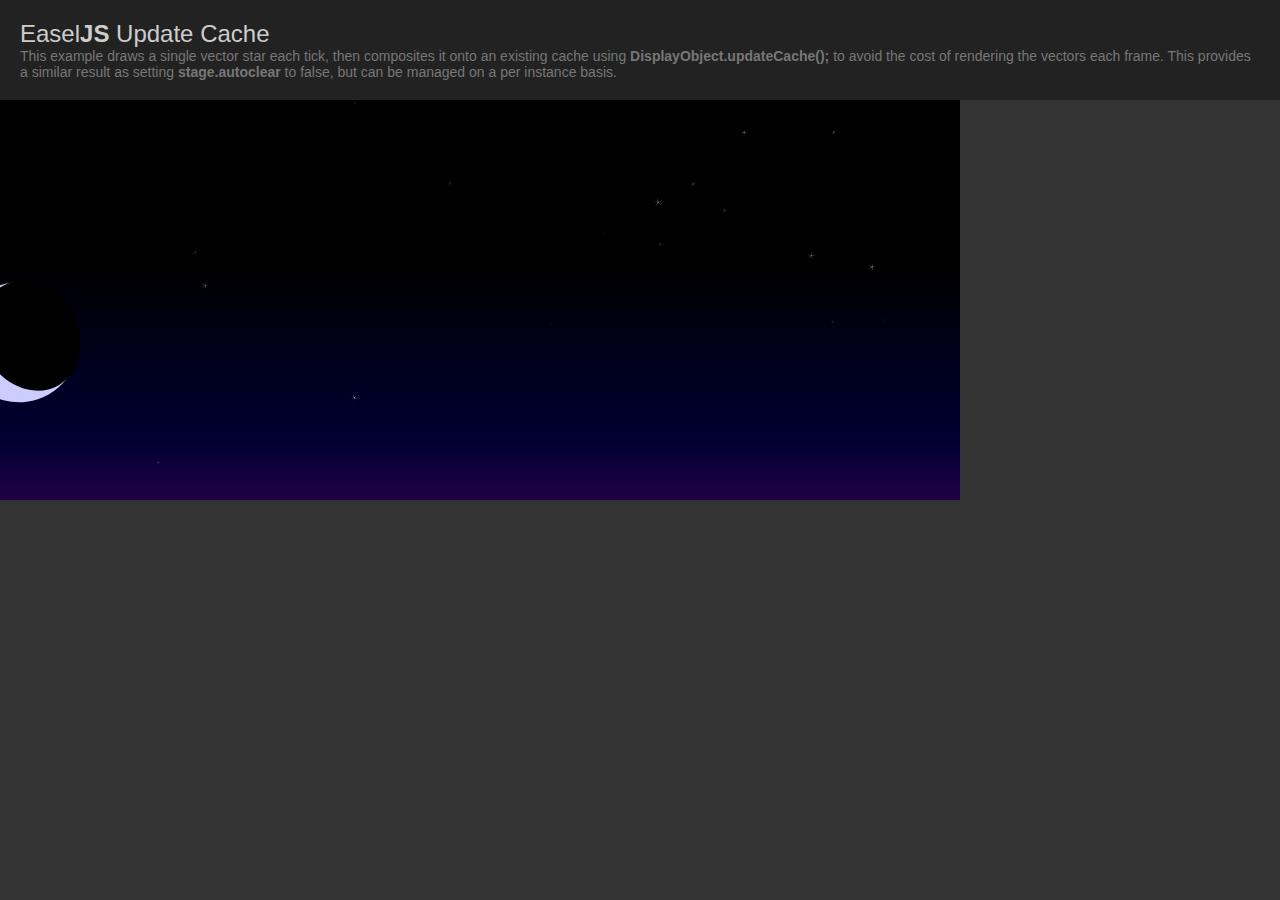
<file: examples/Cache_update.html>
<!DOCTYPE html>
<html>
<head>
	<meta http-equiv="Content-Type" content="text/html; charset=UTF-8" />
	<title>EaselJS Example: Using Stage.autoClear</title>

	<link href="assets/demoStyles.css" rel="stylesheet" type="text/css" />

	<!-- Note: All core EaselJS classes are listed here: -->
	<script type="text/javascript" src="../src/createjs/events/Event.js"></script>
	<script type="text/javascript" src="../src/createjs/events/EventDispatcher.js"></script>
	<script type="text/javascript" src="../src/createjs/utils/IndexOf.js"></script>
	<script type="text/javascript" src="../src/easeljs/utils/UID.js"></script>
	<script type="text/javascript" src="../src/easeljs/utils/Ticker.js"></script>
	<script type="text/javascript" src="../src/easeljs/geom/Matrix2D.js"></script>
	<script type="text/javascript" src="../src/easeljs/geom/Point.js"></script>
	<script type="text/javascript" src="../src/easeljs/geom/Rectangle.js"></script>
	<script type="text/javascript" src="../src/easeljs/display/Shadow.js"></script>
	<script type="text/javascript" src="../src/easeljs/display/SpriteSheet.js"></script>
	<script type="text/javascript" src="../src/easeljs/display/Graphics.js"></script>
	<script type="text/javascript" src="../src/easeljs/display/DisplayObject.js"></script>
	<script type="text/javascript" src="../src/easeljs/display/Container.js"></script>
	<script type="text/javascript" src="../src/easeljs/display/Stage.js"></script>
	<script type="text/javascript" src="../src/easeljs/display/Bitmap.js"></script>
	<script type="text/javascript" src="../src/easeljs/display/Sprite.js"></script>
	<script type="text/javascript" src="../src/easeljs/display/BitmapAnimation.js"></script>
	<script type="text/javascript" src="../src/easeljs/display/BitmapText.js"></script>
	<script type="text/javascript" src="../src/easeljs/display/Shape.js"></script>
	<script type="text/javascript" src="../src/easeljs/display/Text.js"></script>
	<script type="text/javascript" src="../src/easeljs/display/DOMElement.js"></script>
	<script type="text/javascript" src="../src/easeljs/events/MouseEvent.js"></script>
	<script type="text/javascript" src="../src/easeljs/filters/Filter.js"></script>
	<script type="text/javascript" src="../src/easeljs/ui/ButtonHelper.js"></script>
	<script type="text/javascript" src="../src/easeljs/ui/Touch.js"></script>
	<script type="text/javascript" src="../src/easeljs/utils/SpriteSheetUtils.js"></script>
	<script type="text/javascript" src="../src/easeljs/utils/SpriteSheetBuilder.js"></script>

	<!-- We also provide hosted minified versions of all CreateJS libraries.
	  http://code.createjs.com -->

	<script>
	var canvas;
	var stage;
	var starfield
	var moon;
	var sky;

	function init() {
		if (window.top != window) {
			document.getElementById("header").style.display = "none";
		}
		// create a new stage and point it at our canvas:
		canvas = document.getElementById("testCanvas");
		stage = new createjs.Stage(canvas);

		// draw the sky:
		sky = new createjs.Shape();
		sky.graphics.beginLinearGradientFill(["#204","#003","#000"], [0,0.15,0.6], 0, canvas.height, 0, 0);
		sky.graphics.drawRect(0, 0, canvas.width, canvas.height);
		stage.addChild(sky);

		// create a Shape instance to draw the vectors stars in, and add it to the stage:
		starfield = new createjs.Shape();
		stage.addChild(starfield);

		// set up the cache for the star field shape, and make it the same size as the canvas:
		starfield.cache(0,0,canvas.width,canvas.height);

		// draw the moon in a separate shape, so it isn't part of the generative caching:
		moon = new createjs.Shape();
		moon.graphics.beginFill("#CCF").drawCircle(0,0,60);
		moon.graphics.beginFill("#000").drawEllipse(-35,-57,96,114);
		moon.rotation = -30;
		stage.addChild(moon);

		// start the tick and point it at the window so we can do some work before updating the stage:
		createjs.Ticker.addEventListener("tick", tick);
		createjs.Ticker.setFPS(30);
	}

	function stop() {
		createjs.Ticker.removeEventListener("tick", tick);
	}

	function tick(event) {
		// draw a vector star at a random location:
		starfield.graphics.beginFill(createjs.Graphics.getRGB(0xFFFFFF,Math.random())).drawPolyStar(Math.random()*canvas.width, Math.random()*canvas.height, Math.random()*4+1, 5, 0.93, Math.random()*360);

		// draw the new vector onto the existing cache, compositing it with the "source-overlay" composite operation:
		starfield.updateCache("source-overlay");

		// if you omit the compositeOperation param in updateCache, it will clear the existing cache, and draw into it:
		// in this demo, that has the effect of showing just the star that was drawn each tick.
		// shape.updateCache();

		// because the vector star has already been drawn to the cache, we can clear it right away:
		starfield.graphics.clear();

		// darken the sky:
		sky.alpha -= 0.0005;

		// move the moon across the sky:
		var w = canvas.width+200;
		moon.x = (moon.x+100+1+w)%w-100;
		moon.y = 250-Math.sin(moon.x/w*Math.PI)*150;

		// draw the updates to stage:
		stage.update(event);
	}

	</script>
</head>
	
<body onload="init();">

	<header id="header" class="EaselJS">
	    <h1><span class="text-product">Easel<strong>JS</strong></span> Update Cache</h1>
	    <p>This example draws a single vector star each tick, then composites it onto an existing cache using <strong>DisplayObject.updateCache();</strong> to avoid the cost of rendering the vectors each frame.
	    	This provides a similar result as setting <strong>stage.autoclear</strong> to false, but can be managed on a per instance basis.
	    </p>
	</header>

	<!-- background isn't set to black to demonstrate how the darkening applies -->
	<div class="canvasHolder">
		<canvas id="testCanvas" width="960" height="400" style="background-color:#000"></canvas>
	</div>
</body>
</html>
</file>
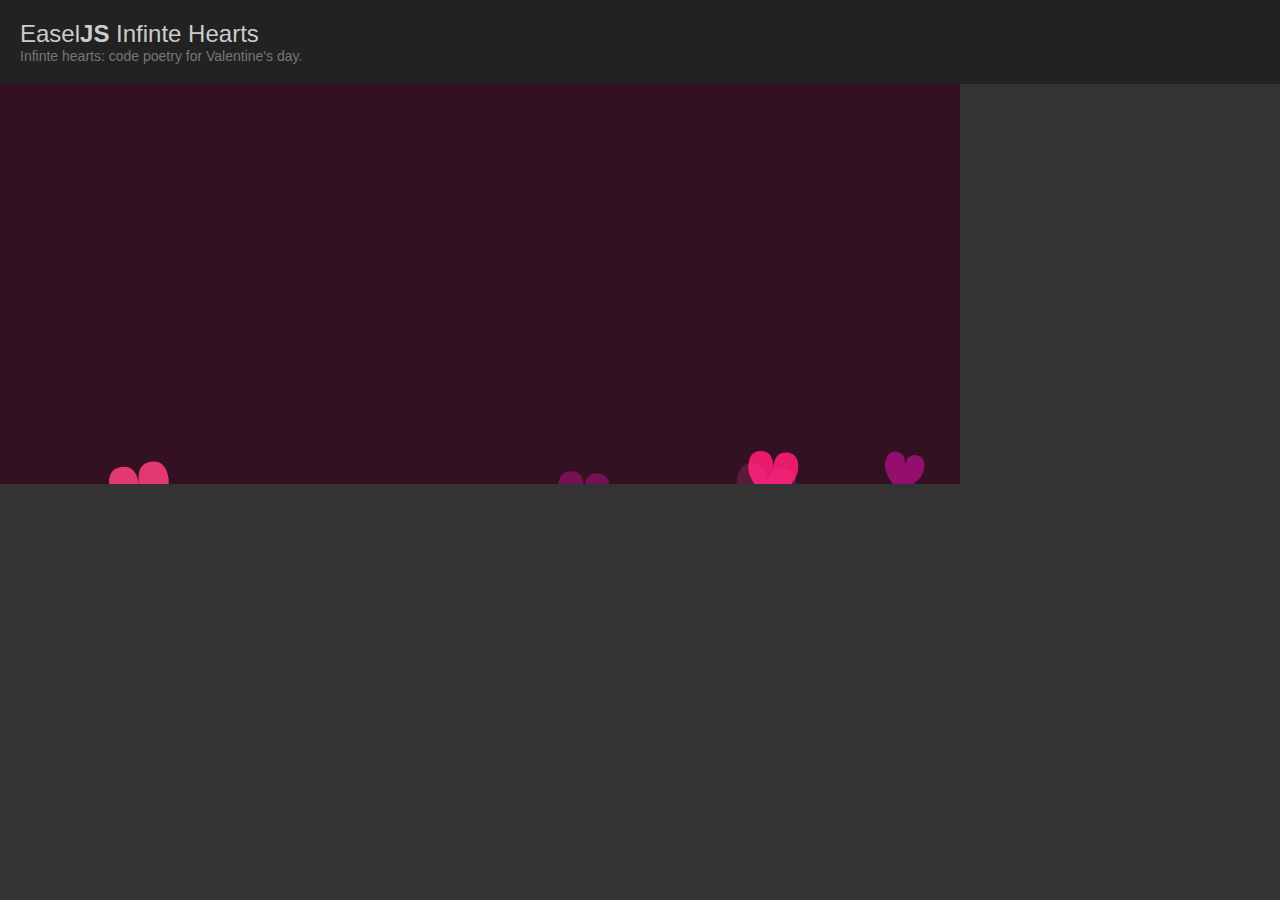
<file: examples/Cache_vday.html>
<!DOCTYPE html>
<html>
<head>
	<meta http-equiv="Content-Type" content="text/html; charset=UTF-8" />
	<title>EaselJS Example: Infinite Hearts</title>

	<link href="assets/demoStyles.css" rel="stylesheet" type="text/css" />

	<!-- Note: All core EaselJS classes are listed here: -->
	<script type="text/javascript" src="../src/createjs/events/Event.js"></script>
	<script type="text/javascript" src="../src/createjs/events/EventDispatcher.js"></script>
	<script type="text/javascript" src="../src/createjs/utils/IndexOf.js"></script>
	<script type="text/javascript" src="../src/easeljs/utils/UID.js"></script>
	<script type="text/javascript" src="../src/easeljs/utils/Ticker.js"></script>
	<script type="text/javascript" src="../src/easeljs/geom/Matrix2D.js"></script>
	<script type="text/javascript" src="../src/easeljs/geom/Point.js"></script>
	<script type="text/javascript" src="../src/easeljs/geom/Rectangle.js"></script>
	<script type="text/javascript" src="../src/easeljs/display/Shadow.js"></script>
	<script type="text/javascript" src="../src/easeljs/display/SpriteSheet.js"></script>
	<script type="text/javascript" src="../src/easeljs/display/Graphics.js"></script>
	<script type="text/javascript" src="../src/easeljs/display/DisplayObject.js"></script>
	<script type="text/javascript" src="../src/easeljs/display/Container.js"></script>
	<script type="text/javascript" src="../src/easeljs/display/Stage.js"></script>
	<script type="text/javascript" src="../src/easeljs/display/Bitmap.js"></script>
	<script type="text/javascript" src="../src/easeljs/display/Sprite.js"></script>
	<script type="text/javascript" src="../src/easeljs/display/BitmapAnimation.js"></script>
	<script type="text/javascript" src="../src/easeljs/display/BitmapText.js"></script>
	<script type="text/javascript" src="../src/easeljs/display/Shape.js"></script>
	<script type="text/javascript" src="../src/easeljs/display/Text.js"></script>
	<script type="text/javascript" src="../src/easeljs/display/DOMElement.js"></script>
	<script type="text/javascript" src="../src/easeljs/events/MouseEvent.js"></script>
	<script type="text/javascript" src="../src/easeljs/filters/Filter.js"></script>
	<script type="text/javascript" src="../src/easeljs/ui/ButtonHelper.js"></script>
	<script type="text/javascript" src="../src/easeljs/ui/Touch.js"></script>
	<script type="text/javascript" src="../src/easeljs/utils/SpriteSheetUtils.js"></script>
	<script type="text/javascript" src="../src/easeljs/utils/SpriteSheetBuilder.js"></script>

	<!-- We also provide hosted minified versions of all CreateJS libraries.
	  http://code.createjs.com -->

	<script>
	var canvas;
	var stage;
	var container;
	var captureContainers;
	var captureIndex;

	function init() {
		// create a new stage and point it at our canvas:
		canvas = document.getElementById("testCanvas");
		stage = new createjs.Stage(canvas);

		var w = canvas.width;
		var h = canvas.height;

		container = new createjs.Container();
		stage.addChild(container);

		captureContainers = [];
		captureIndex = 0;

		// create a large number of slightly complex vector shapes, and give them random positions and velocities:
		for (var i=0; i<50; i++) {
			var heart = new createjs.Shape();
			heart.graphics.beginFill(createjs.Graphics.getHSL(Math.random()*30-45, 100, 50+Math.random()*30));
			heart.graphics.moveTo(0,-9).curveTo(0,-20,8,-20).curveTo(16,-20,16,-10).curveTo(16,0,0,12);
			heart.graphics.curveTo(-16,0,-16,-10).curveTo(-16,-20,-8,-20).curveTo(0,-20,0,-9);
			heart.y = -100;

			container.addChild(heart);
		}

		var text = new createjs.Text("the longer I'm with you\nthe more I love you", "bold 24px Arial", "#312");
		text.textAlign = "center";
		text.x = w/2;
		text.y = h/2;
		stage.addChild(text);

		for (i=0; i<100; i++) {
			var captureContainer = new createjs.Container();
			captureContainer.cache(0,0,w,h);
			captureContainers.push(captureContainer);
		}

		// start the tick and point it at the window so we can do some work before updating the stage:
		createjs.Ticker.addEventListener("tick", tick);
		createjs.Ticker.setFPS(30);
	}

	function tick(event) {
		var w = canvas.width;
		var h = canvas.height;
		var l = container.getNumChildren();

		captureIndex = (captureIndex+1)%captureContainers.length;
		stage.removeChildAt(0);
		var captureContainer = captureContainers[captureIndex];
		stage.addChildAt(captureContainer,0);
		captureContainer.addChild(container);

		// iterate through all the children and move them according to their velocity:
		for (var i=0; i<l; i++) {
			var heart = container.getChildAt(i);
			if (heart.y < -50) {
				heart._x = Math.random()*w;
				heart.y = h*(1+Math.random())+50;
				heart.perX = (1+Math.random())*h;
				heart.offX = Math.random()*h;
				heart.ampX = heart.perX*0.1*(0.2+Math.random());
				heart.velY = -Math.random()*2-2;
				heart.scaleX = heart.scaleY = Math.random()+1;
				heart.rotation = Math.random()*40-20;
				heart.alpha = Math.random();
			}
			heart.y += heart.velY;
			heart.x = heart._x + Math.cos((heart.offX+heart.y)/heart.perX*Math.PI*2)*heart.ampX;
		}

		captureContainer.updateCache("source-over");

		// draw the updates to stage:
		stage.update(event);
	}

	</script>
</head>
	
<body onload="init();">

	<header id="header" class="EaselJS">
	    <h1><span class="text-product">Easel<strong>JS</strong></span> Infinte Hearts</h1>
	    <p>Infinte hearts: code poetry for Valentine's day.
	    </p>
	</header>
	<!-- background isn't set to black to demonstrate how the darkening applies -->

	<div class="canvasHolder">
		<canvas id="testCanvas" width="960" height="400" style="background-color:#312"></canvas>
	</div>
</body>
</html>
</file>
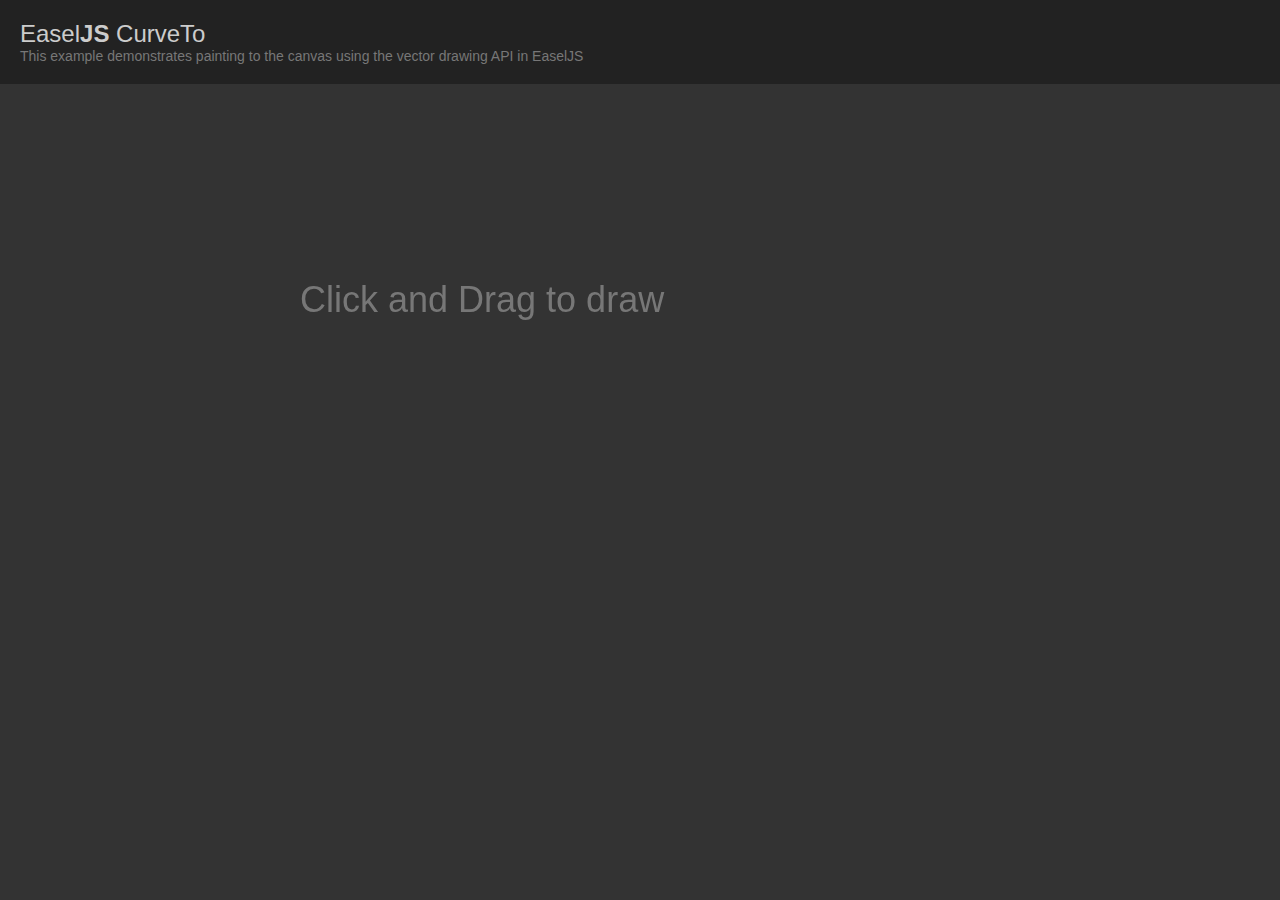
<file: examples/CurveTo.html>
<!DOCTYPE html>
<html>
<head>
    <title>EaselJS: Curve To Demo</title>

    <link href="assets/demoStyles.css" rel="stylesheet" type="text/css" />

	<!-- Note: All core EaselJS classes are listed here: -->
	<script type="text/javascript" src="../src/createjs/events/Event.js"></script>
	<script type="text/javascript" src="../src/createjs/events/EventDispatcher.js"></script>
	<script type="text/javascript" src="../src/createjs/utils/IndexOf.js"></script>
	<script type="text/javascript" src="../src/easeljs/utils/UID.js"></script>
	<script type="text/javascript" src="../src/easeljs/utils/Ticker.js"></script>
	<script type="text/javascript" src="../src/easeljs/geom/Matrix2D.js"></script>
	<script type="text/javascript" src="../src/easeljs/geom/Point.js"></script>
	<script type="text/javascript" src="../src/easeljs/geom/Rectangle.js"></script>
	<script type="text/javascript" src="../src/easeljs/display/Shadow.js"></script>
	<script type="text/javascript" src="../src/easeljs/display/SpriteSheet.js"></script>
	<script type="text/javascript" src="../src/easeljs/display/Graphics.js"></script>
	<script type="text/javascript" src="../src/easeljs/display/DisplayObject.js"></script>
	<script type="text/javascript" src="../src/easeljs/display/Container.js"></script>
	<script type="text/javascript" src="../src/easeljs/display/Stage.js"></script>
	<script type="text/javascript" src="../src/easeljs/display/Bitmap.js"></script>
	<script type="text/javascript" src="../src/easeljs/display/Sprite.js"></script>
	<script type="text/javascript" src="../src/easeljs/display/BitmapAnimation.js"></script>
	<script type="text/javascript" src="../src/easeljs/display/BitmapText.js"></script>
	<script type="text/javascript" src="../src/easeljs/display/Shape.js"></script>
	<script type="text/javascript" src="../src/easeljs/display/Text.js"></script>
	<script type="text/javascript" src="../src/easeljs/display/DOMElement.js"></script>
	<script type="text/javascript" src="../src/easeljs/events/MouseEvent.js"></script>
	<script type="text/javascript" src="../src/easeljs/filters/Filter.js"></script>
	<script type="text/javascript" src="../src/easeljs/ui/ButtonHelper.js"></script>
	<script type="text/javascript" src="../src/easeljs/ui/Touch.js"></script>
	<script type="text/javascript" src="../src/easeljs/utils/SpriteSheetUtils.js"></script>
	<script type="text/javascript" src="../src/easeljs/utils/SpriteSheetBuilder.js"></script>

    <!-- We also provide hosted minified versions of all CreateJS libraries.
       http://code.createjs.com -->

    <script>

        var canvas, stage;
        var drawingCanvas;
        var oldPt;
        var oldMidPt;
        var title;
        var color;
        var stroke;
        var colors;
        var index;

        function init() {
            if (window.top != window) {
                document.getElementById("header").style.display = "none";
            }
            canvas = document.getElementById("myCanvas");
            index = 0;
            colors = ["#828b20", "#b0ac31", "#cbc53d", "#fad779", "#f9e4ad", "#faf2db", "#563512", "#9b4a0b", "#d36600", "#fe8a00", "#f9a71f"];

            //check to see if we are running in a browser with touch support
            stage = new createjs.Stage(canvas);
            stage.autoClear = false;
            stage.enableDOMEvents(true);

            createjs.Touch.enable(stage);
            createjs.Ticker.setFPS(24);

            drawingCanvas = new createjs.Shape();

            stage.addEventListener("stagemousedown", handleMouseDown);
            stage.addEventListener("stagemouseup", handleMouseUp);

            title = new createjs.Text("Click and Drag to draw", "36px Arial", "#777777");
            title.x = 300;
            title.y = 200;
            stage.addChild(title);

            stage.addChild(drawingCanvas);
            stage.update();
        }

        function stop() {}

        function handleMouseDown(event) {
            if (stage.contains(title)) { stage.clear(); stage.removeChild(title); }
            color = colors[(index++)%colors.length];
            stroke = Math.random()*30 + 10 | 0;
            oldPt = new createjs.Point(stage.mouseX, stage.mouseY);
            oldMidPt = oldPt;
            stage.addEventListener("stagemousemove" , handleMouseMove);
        }

        function handleMouseMove(event) {
            var midPt = new createjs.Point(oldPt.x + stage.mouseX>>1, oldPt.y+stage.mouseY>>1);

            drawingCanvas.graphics.clear().setStrokeStyle(stroke, 'round', 'round').beginStroke(color).moveTo(midPt.x, midPt.y).curveTo(oldPt.x, oldPt.y, oldMidPt.x, oldMidPt.y);

            oldPt.x = stage.mouseX;
            oldPt.y = stage.mouseY;

            oldMidPt.x = midPt.x;
            oldMidPt.y = midPt.y;

            stage.update();
        }

        function handleMouseUp(event) {
            stage.removeEventListener("stagemousemove" , handleMouseMove);
        }

    </script>
</head>
<body onload="init();">

<header id="header" class="EaselJS">
    <h1><span class="text-product">Easel<strong>JS</strong></span> CurveTo</h1>
    <p>This example demonstrates painting to the canvas using the vector drawing API in EaselJS</p>
</header>

<canvas id="myCanvas" width="960" height="400"></canvas>
</body>
</html>
</file>
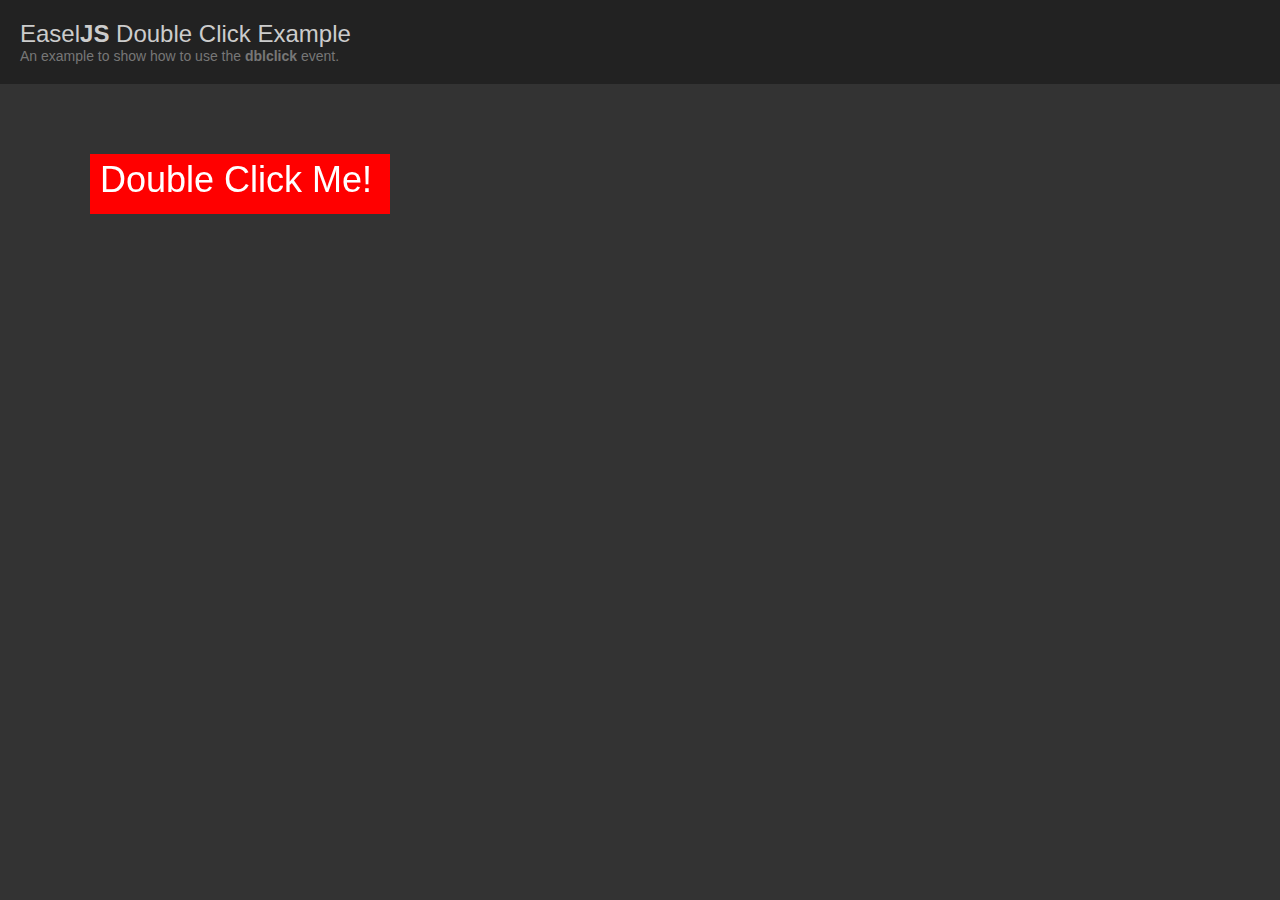
<file: examples/DoubleClickTest.html>
<!DOCTYPE html>
<html>
<head>
	<meta http-equiv="Content-Type" content="text/html; charset=UTF-8" />
	<title>EaselJS Example: Double Click Example</title>

	<link href="assets/demoStyles.css" rel="stylesheet" type="text/css" />

	<!-- Note: All core EaselJS classes are listed here: -->
	<script type="text/javascript" src="../src/createjs/events/Event.js"></script>
	<script type="text/javascript" src="../src/createjs/events/EventDispatcher.js"></script>
	<script type="text/javascript" src="../src/createjs/utils/IndexOf.js"></script>
	<script type="text/javascript" src="../src/easeljs/utils/UID.js"></script>
	<script type="text/javascript" src="../src/easeljs/utils/Ticker.js"></script>
	<script type="text/javascript" src="../src/easeljs/geom/Matrix2D.js"></script>
	<script type="text/javascript" src="../src/easeljs/geom/Point.js"></script>
	<script type="text/javascript" src="../src/easeljs/geom/Rectangle.js"></script>
	<script type="text/javascript" src="../src/easeljs/display/Shadow.js"></script>
	<script type="text/javascript" src="../src/easeljs/display/SpriteSheet.js"></script>
	<script type="text/javascript" src="../src/easeljs/display/Graphics.js"></script>
	<script type="text/javascript" src="../src/easeljs/display/DisplayObject.js"></script>
	<script type="text/javascript" src="../src/easeljs/display/Container.js"></script>
	<script type="text/javascript" src="../src/easeljs/display/Stage.js"></script>
	<script type="text/javascript" src="../src/easeljs/display/Bitmap.js"></script>
	<script type="text/javascript" src="../src/easeljs/display/Sprite.js"></script>
	<script type="text/javascript" src="../src/easeljs/display/BitmapAnimation.js"></script>
	<script type="text/javascript" src="../src/easeljs/display/BitmapText.js"></script>
	<script type="text/javascript" src="../src/easeljs/display/Shape.js"></script>
	<script type="text/javascript" src="../src/easeljs/display/Text.js"></script>
	<script type="text/javascript" src="../src/easeljs/display/DOMElement.js"></script>
	<script type="text/javascript" src="../src/easeljs/events/MouseEvent.js"></script>
	<script type="text/javascript" src="../src/easeljs/filters/Filter.js"></script>
	<script type="text/javascript" src="../src/easeljs/ui/ButtonHelper.js"></script>
	<script type="text/javascript" src="../src/easeljs/ui/Touch.js"></script>
	<script type="text/javascript" src="../src/easeljs/utils/SpriteSheetUtils.js"></script>
	<script type="text/javascript" src="../src/easeljs/utils/SpriteSheetBuilder.js"></script>

	<!-- We also provide hosted minified versions of all CreateJS libraries.
	  http://code.createjs.com -->

	<script>
	function init() {
		//find canvas and load images, wait for last image to load
		var canvas = document.getElementById("testCanvas");
		var stage = new createjs.Stage(canvas);

		// Create a new Text object and a rectangle Shape object, and position them inside a container:
		var container = new createjs.Container();
		container.x = 100;
		container.y = 80;

		var target = new createjs.Shape();
		target.graphics.beginFill("#F00").drawRect(-10,-10,300,60).beginFill("#FFF");
		container.addChild(target);

		var txt = new createjs.Text("Double Click Me!", "36px Arial", "#FFF");
		txt.textBaseline = "top";
		container.addChild(txt);

		stage.addChild(container);

        container.addEventListener("dblclick", function(evt) { alert("Double Clicked the container object"); });

		stage.update();
	}

	</script>
</head>
	
<body onload="init();">
	<header id="header" class="EaselJS">
	    <h1><span class="text-product">Easel<strong>JS</strong></span> Double Click Example</h1>
	    <p>An example to show how to use the <strong>dblclick</strong> event.</p>
	</header>

	<div class="canvasHolder">
		<canvas id="testCanvas" width="960" height="400"></canvas>
	</div>
</body>
</html>
</file>
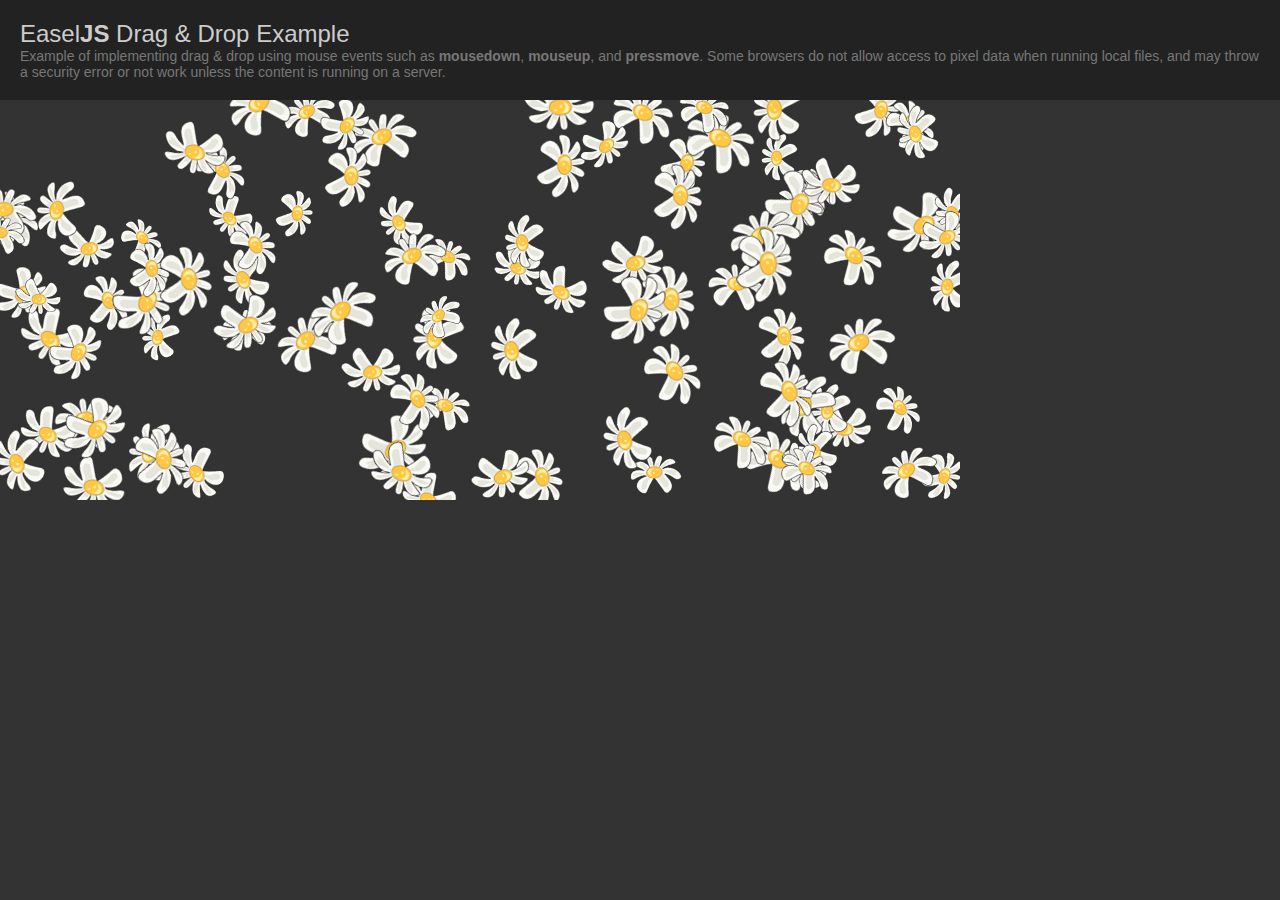
<file: examples/DragAndDrop.html>
<!DOCTYPE html PUBLIC "-//W3C//DTD XHTML 1.0 Transitional//EN" "http://www.w3.org/TR/xhtml1/DTD/xhtml1-transitional.dtd">
<html xmlns="http://www.w3.org/1999/xhtml">
<head>
	<meta http-equiv="Content-Type" content="text/html; charset=UTF-8" />
	<title>EaselJS Example: Rollovers and Drag & Drop</title>

	<link href="assets/demoStyles.css" rel="stylesheet" type="text/css" />

	<!-- Note: All core EaselJS classes are listed here: -->
	<script type="text/javascript" src="../src/createjs/events/Event.js"></script>
	<script type="text/javascript" src="../src/createjs/events/EventDispatcher.js"></script>
	<script type="text/javascript" src="../src/createjs/utils/IndexOf.js"></script>
	<script type="text/javascript" src="../src/easeljs/utils/UID.js"></script>
	<script type="text/javascript" src="../src/easeljs/utils/Ticker.js"></script>
	<script type="text/javascript" src="../src/easeljs/geom/Matrix2D.js"></script>
	<script type="text/javascript" src="../src/easeljs/geom/Point.js"></script>
	<script type="text/javascript" src="../src/easeljs/geom/Rectangle.js"></script>
	<script type="text/javascript" src="../src/easeljs/display/Shadow.js"></script>
	<script type="text/javascript" src="../src/easeljs/display/SpriteSheet.js"></script>
	<script type="text/javascript" src="../src/easeljs/display/Graphics.js"></script>
	<script type="text/javascript" src="../src/easeljs/display/DisplayObject.js"></script>
	<script type="text/javascript" src="../src/easeljs/display/Container.js"></script>
	<script type="text/javascript" src="../src/easeljs/display/Stage.js"></script>
	<script type="text/javascript" src="../src/easeljs/display/Bitmap.js"></script>
	<script type="text/javascript" src="../src/easeljs/display/Sprite.js"></script>
	<script type="text/javascript" src="../src/easeljs/display/BitmapAnimation.js"></script>
	<script type="text/javascript" src="../src/easeljs/display/BitmapText.js"></script>
	<script type="text/javascript" src="../src/easeljs/display/Shape.js"></script>
	<script type="text/javascript" src="../src/easeljs/display/Text.js"></script>
	<script type="text/javascript" src="../src/easeljs/display/DOMElement.js"></script>
	<script type="text/javascript" src="../src/easeljs/events/MouseEvent.js"></script>
	<script type="text/javascript" src="../src/easeljs/filters/Filter.js"></script>
	<script type="text/javascript" src="../src/easeljs/ui/ButtonHelper.js"></script>
	<script type="text/javascript" src="../src/easeljs/ui/Touch.js"></script>
	<script type="text/javascript" src="../src/easeljs/utils/SpriteSheetUtils.js"></script>
	<script type="text/javascript" src="../src/easeljs/utils/SpriteSheetBuilder.js"></script>

	<!-- We also provide hosted minified versions of all CreateJS libraries.
	  http://code.createjs.com -->

	<script>

	var canvas, stage;

	var mouseTarget;	// the display object currently under the mouse, or being dragged
	var dragStarted;	// indicates whether we are currently in a drag operation
	var offset;
	var update = true;

	function init() {
		if (window.top != window) {
			document.getElementById("header").style.display = "none";
		}
		document.getElementById("loader").className = "loader";
		// create stage and point it to the canvas:
		canvas = document.getElementById("testCanvas");

		//check to see if we are running in a browser with touch support
		stage = new createjs.Stage(canvas);

		// enable touch interactions if supported on the current device:
		createjs.Touch.enable(stage);

		// enabled mouse over / out events
		stage.enableMouseOver(10);
		stage.mouseMoveOutside = true; // keep tracking the mouse even when it leaves the canvas

		// load the source image:
		var image = new Image();
		image.src = "assets/daisy.png";
		image.onload = handleImageLoad;
	}

	function stop() {
		createjs.Ticker.removeEventListener("tick", tick);
	}

	function handleImageLoad(event) {
		var image = event.target;
		var bitmap;
		var container = new createjs.Container();
		stage.addChild(container);

		// create and populate the screen with random daisies:
		for(var i = 0; i < 100; i++){
			bitmap = new createjs.Bitmap(image);
			container.addChild(bitmap);
			bitmap.x = canvas.width * Math.random()|0;
			bitmap.y = canvas.height * Math.random()|0;
			bitmap.rotation = 360 * Math.random()|0;
			bitmap.regX = bitmap.image.width/2|0;
			bitmap.regY = bitmap.image.height/2|0;
			bitmap.scaleX = bitmap.scaleY = bitmap.scale = Math.random()*0.4+0.6;
			bitmap.name = "bmp_"+i;
			bitmap.cursor = "pointer";
			
			// using "on" binds the listener to the scope of the currentTarget by default
			// in this case that means it executes in the scope of the button.
			bitmap.on("mousedown", function(evt) {
				this.parent.addChild(this);
				this.offset = {x:this.x-evt.stageX, y:this.y-evt.stageY};
			});
			
			// the pressmove event is dispatched when the mouse moves after a mousedown on the target until the mouse is released.
			bitmap.on("pressmove", function(evt) {
				this.x = evt.stageX+ this.offset.x;
				this.y = evt.stageY+ this.offset.y;
				// indicate that the stage should be updated on the next tick:
				update = true;
			});
			
			bitmap.on("rollover", function(evt) {
				this.scaleX = this.scaleY = this.scale*1.2;
				update = true;
			});
			
			bitmap.on("rollout", function(evt) {
				this.scaleX = this.scaleY = this.scale;
				update = true;
			});

		}

		document.getElementById("loader").className = "";
		createjs.Ticker.addEventListener("tick", tick);
	}

	function tick(event) {
		// this set makes it so the stage only re-renders when an event handler indicates a change has happened.
		if (update) {
			update = false; // only update once
			stage.update(event);
		}
	}
	</script>

</head>

<body onload="init();">

	<div id="loader"></div>

	<header id="header" class="EaselJS">
	    <h1><span class="text-product">Easel<strong>JS</strong></span> Drag &amp; Drop Example</h1>
	    <p>Example of implementing drag &amp; drop using mouse events such as <strong>mousedown</strong>, <strong>mouseup</strong>, and <strong>pressmove</strong>. Some browsers do not allow access to pixel data when running local files, and may throw a security error or not work unless the content is running on a server.</p>
	</header>

	<div class="canvasHolder">
		<canvas id="testCanvas" width="960" height="400"></canvas>
	</div>
</body>
</html>
</file>
<file: assets/css/main.css>
/**
*	Various Styles
**/
body
{
	background: #000;
}

#stage
{
	width: 300px;
	margin: 0px auto;
	padding: 10px;
}

#stage canvas
{
	position: absolute;
	top: 0px;
	height: 150px;
	background: #333;
	margin-top: 100px;
}
</file>
<file: examples/assets/demoStyles.css>
/*Stylesheet*/

BODY, HTML {
	margin: 			0;
	padding: 			0;
	font-family: 		Arial, Verdana, sans-serif;
	font-size: 			12px;
	font-weight:		normal;
	color: 				#ccc;
	background-color:	#333;
}

BODY {}


p {
	margin:	10px 0;
}

a:link, a:visited {
	color:			#e7841d;
	font-weight:	bold;
}
a:hover {
}

#header {
	padding:			20px;
	background-color:	#222;
}
	#header h1 {
		font-weight:	normal;
		font-size:		24px;
		margin:			0;
		padding:		0;
	}

	#header p {
		margin:		0;
		padding:	0;

		font-size:	14px;
		color:		#777;
	}

	#header:after{
		content:	"";
		position:	absolute;
	}


.content {
	width:		980px;
	height:		420px;
	padding:	10px;

	position:		absolute;
	top:			50%;
	left:			50%;
	margin-top:		-210px;
	margin-left:	-490px;

	color:			#777;

	border:				1px solid #555;
	background-color:	#ccc;
}

#loader {
	display: none;
}
.loader {
	width: 100%;
	height: 50px;
	position: absolute;
	text-align:center;
	margin-top: 250px;
	background: url('loader.gif') no-repeat;
	background-position: 50% 50%;
	display: block !important;
}

#error {
	display:none;
	width: 960px;
	text-align: left;
	padding: 10px;
}
</file>
<file: examples/assets/tricolore.css>
/**
 * Tricolore theme
 *
 * @author Jean Nicolas
 * @version 1.0.1
 */
pre {
    background: #FFF;
    word-wrap: break-word;
    margin: 0px;
    padding: 0px;
    padding: 10px;
    color: #000;
    font-size: 12px;
    margin-bottom: 20px;
	line-height: 16px;
}

pre, code {
    font-family: 'Monaco', 'Consolas', monospace;
}

pre .comment {
    color: #7E7E7E;
	font-style: italic;
}

pre .constant {
    color: #18838A;
	font-weight: bold;
}

pre .storage {
    color: #0000A1;
}

pre .string {
    color: #8E0022;
}

pre .keyword, pre .selector {
    color: #0000A1;
	font-weight: bold;
}

pre .inherited-class {
    font-style: italic;
}

pre .entity {
    color: #3E853F;
}

pre .support {
    color: #192140;
}

pre .variable.global, pre .variable.class, pre .variable.instance {
    color: #3E853F;
}
</file>
